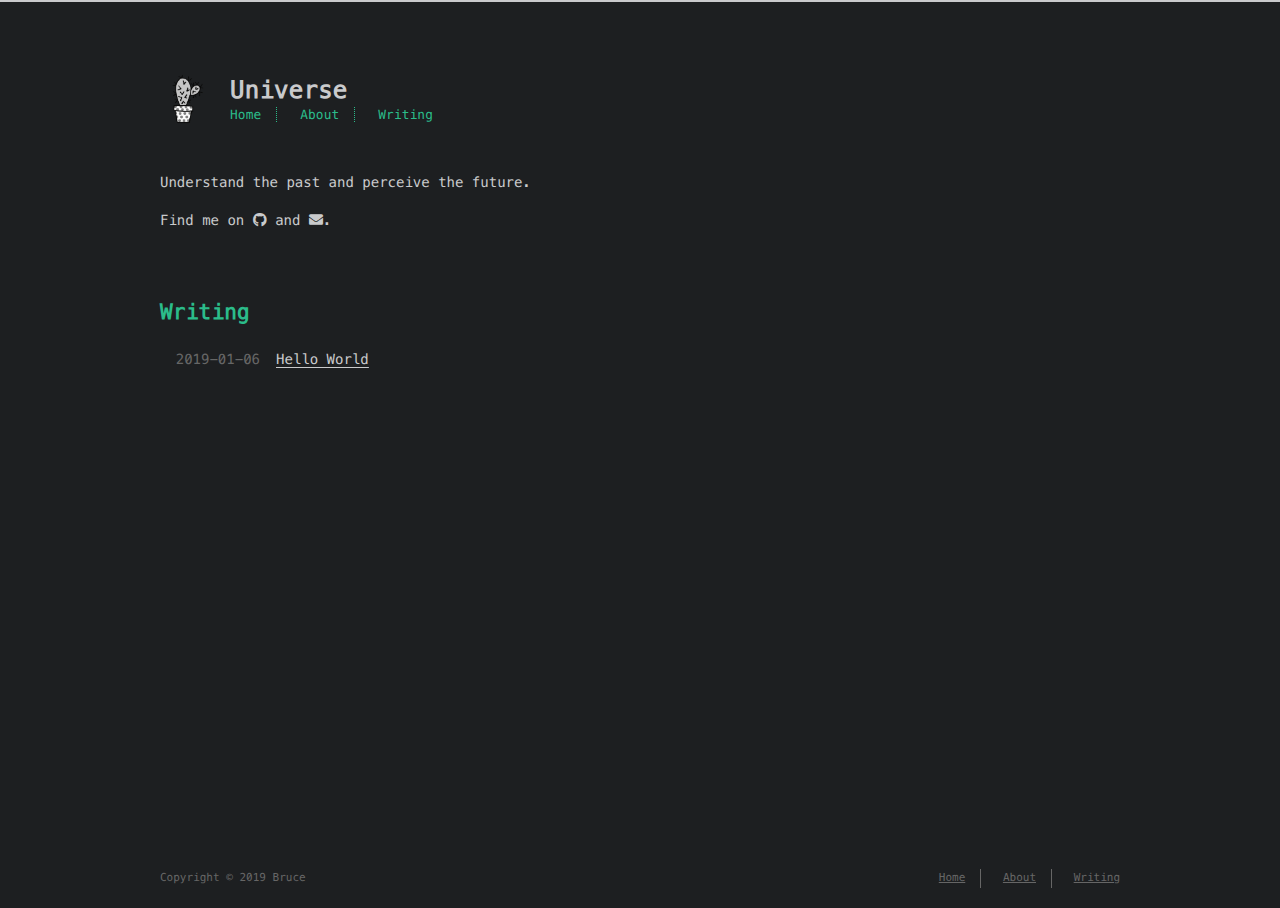
<file: index.html>
<!DOCTYPE html>
<html>
<head><meta name="generator" content="Hexo 3.8.0">
    <!-- so meta -->
    <meta charset="utf-8">
    <meta http-equiv="X-UA-Compatible" content="IE=edge">
    <meta name="HandheldFriendly" content="True">
    <meta name="viewport" content="width=device-width, initial-scale=1, maximum-scale=1">
    <meta name="description" content="Understand the past and perceive the future.">
<meta property="og:type" content="website">
<meta property="og:title" content="Universe">
<meta property="og:url" content="http://yoursite.com/index.html">
<meta property="og:site_name" content="Universe">
<meta property="og:description" content="Understand the past and perceive the future.">
<meta property="og:locale" content="default">
<meta name="twitter:card" content="summary">
<meta name="twitter:title" content="Universe">
<meta name="twitter:description" content="Understand the past and perceive the future.">
    
    
        
          
              <link rel="shortcut icon" href="/images/favicon.ico">
          
        
        
          
            <link rel="icon" type="image/png" href="/images/favicon-192x192.png" sizes="192x192">
          
        
        
          
            <link rel="apple-touch-icon" sizes="180x180" href="/images/apple-touch-icon.png">
          
        
    
    <!-- title -->
    <title>Universe</title>
    <!-- styles -->
    <link rel="stylesheet" href="/css/style.css">
    <!-- persian styles -->
    
      <link rel="stylesheet" href="/css/rtl.css">
    
    <!-- rss -->
    
    
</head>

<body class="max-width mx-auto px3 ltr">
    
    <div class="content index py4">
        
          <header id="header">
  <a href="/">
  
    
      <div id="logo" style="background-image: url(/images/logo.png);"></div>
    
  
    <div id="title">
      <h1>Universe</h1>
    </div>
  </a>
  <div id="nav">
    <ul>
      <li class="icon">
        <a href="#"><i class="fas fa-bars fa-2x"></i></a>
      </li>
       
        <li><a href="/">Home</a></li>
       
        <li><a href="/about/">About</a></li>
       
        <li><a href="/archives/">Writing</a></li>
      
    </ul>
  </div>
</header>

        
        <section id="about">
  
    <p>Understand the past and perceive the future.</p>

  
  
    <p>
      Find me on
      
      
      
        
          <a class="icon" target="_blank" href="https://github.com/DarknessFall">
            <i class="fab fa-github"></i><!--
      ---></a><!--
    ---><!--
    ---> and 
        
      
        
          <a class="icon" target="_blank" href="/zysosx@gmail.com">
            <i class="fas fa-envelope"></i><!--
      ---></a><!--
      ---><!--
    --->.
        
      
    </p>
  
</section>

<section id="writing">
  <span class="h1"><a href="/archives">Writing</a></span>
  
  <ul class="post-list">
    
    
      
    
    
      <li class="post-item">
        
    <div class="meta">
      
        
          <time datetime="2019-01-05T17:19:45.000Z" itemprop="datePublished">2019-01-06</time>
        
      
    </div>


        <span>
    
        <a class="" href="/2019/01/06/Hello-World/">Hello World</a>
    


</span>
      </li>
    
  </ul>
  
</section>



        
        <footer id="footer">
  <div class="footer-left">
    Copyright &copy; 2019 Bruce
  </div>
  <div class="footer-right">
    <nav>
      <ul>
         
          <li><a href="/">Home</a></li>
         
          <li><a href="/about/">About</a></li>
         
          <li><a href="/archives/">Writing</a></li>
        
      </ul>
    </nav>
  </div>
</footer>

    </div>
</body>
</html>
<!-- styles -->
<link rel="stylesheet" href="/lib/font-awesome/css/all.min.css">
<link rel="stylesheet" href="/lib/justified-gallery/css/justifiedGallery.min.css">

<!-- jquery -->
<script src="/lib/jquery/jquery.min.js"></script>
<script src="/lib/justified-gallery/js/jquery.justifiedGallery.min.js"></script>
<script src="/js/main.js"></script>
<!-- search -->

<!-- Google Analytics -->

<!-- Baidu Analytics -->

<!-- Disqus Comments -->
</file>
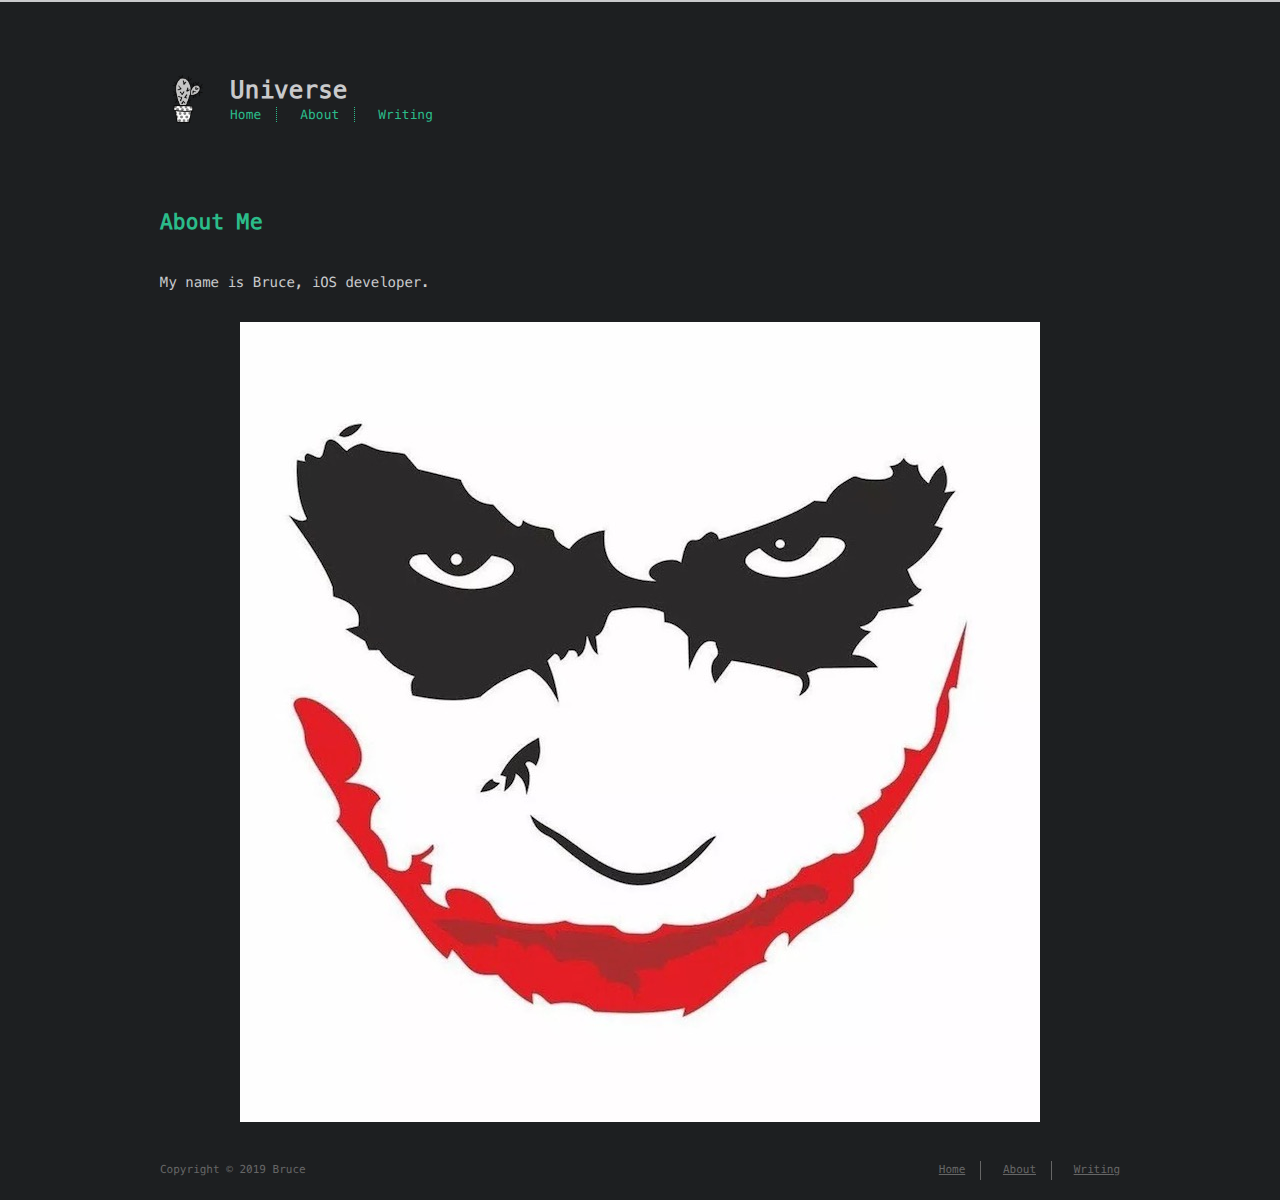
<file: about/index.html>
<!DOCTYPE html>
<html>
<head><meta name="generator" content="Hexo 3.8.0">
    <!-- so meta -->
    <meta charset="utf-8">
    <meta http-equiv="X-UA-Compatible" content="IE=edge">
    <meta name="HandheldFriendly" content="True">
    <meta name="viewport" content="width=device-width, initial-scale=1, maximum-scale=1">
    <meta name="description" content="About MeMy name is Bruce, iOS developer.">
<meta property="og:type" content="website">
<meta property="og:title" content="about">
<meta property="og:url" content="http://yoursite.com/about/index.html">
<meta property="og:site_name" content="Universe">
<meta property="og:description" content="About MeMy name is Bruce, iOS developer.">
<meta property="og:locale" content="default">
<meta property="og:image" content="http://yoursite.com/images/IMG_0001.jpg">
<meta property="og:updated_time" content="2019-01-05T18:21:53.288Z">
<meta name="twitter:card" content="summary">
<meta name="twitter:title" content="about">
<meta name="twitter:description" content="About MeMy name is Bruce, iOS developer.">
<meta name="twitter:image" content="http://yoursite.com/images/IMG_0001.jpg">
    
    
        
          
              <link rel="shortcut icon" href="/images/favicon.ico">
          
        
        
          
            <link rel="icon" type="image/png" href="/images/favicon-192x192.png" sizes="192x192">
          
        
        
          
            <link rel="apple-touch-icon" sizes="180x180" href="/images/apple-touch-icon.png">
          
        
    
    <!-- title -->
    <title>about</title>
    <!-- styles -->
    <link rel="stylesheet" href="/css/style.css">
    <!-- persian styles -->
    
      <link rel="stylesheet" href="/css/rtl.css">
    
    <!-- rss -->
    
    
</head>

<body class="max-width mx-auto px3 ltr">
    
    <div class="content index py4">
        
          <header id="header">
  <a href="/">
  
    
      <div id="logo" style="background-image: url(/images/logo.png);"></div>
    
  
    <div id="title">
      <h1>Universe</h1>
    </div>
  </a>
  <div id="nav">
    <ul>
      <li class="icon">
        <a href="#"><i class="fas fa-bars fa-2x"></i></a>
      </li>
       
        <li><a href="/">Home</a></li>
       
        <li><a href="/about/">About</a></li>
       
        <li><a href="/archives/">Writing</a></li>
      
    </ul>
  </div>
</header>

        
        <article class="post" itemscope="" itemtype="http://schema.org/BlogPosting">
  

  <div class="content" itemprop="articleBody">
      
          <h1 id="About-Me"><a href="#About-Me" class="headerlink" title="About Me"></a>About Me</h1><p>My name is Bruce, iOS developer.</p>
<p><img src="/images/IMG_0001.jpg" alt="HEIHEIHEI"></p>

        
  </div>
</article>

        
        <footer id="footer">
  <div class="footer-left">
    Copyright &copy; 2019 Bruce
  </div>
  <div class="footer-right">
    <nav>
      <ul>
         
          <li><a href="/">Home</a></li>
         
          <li><a href="/about/">About</a></li>
         
          <li><a href="/archives/">Writing</a></li>
        
      </ul>
    </nav>
  </div>
</footer>

    </div>
</body>
</html>
<!-- styles -->
<link rel="stylesheet" href="/lib/font-awesome/css/all.min.css">
<link rel="stylesheet" href="/lib/justified-gallery/css/justifiedGallery.min.css">

<!-- jquery -->
<script src="/lib/jquery/jquery.min.js"></script>
<script src="/lib/justified-gallery/js/jquery.justifiedGallery.min.js"></script>
<script src="/js/main.js"></script>
<!-- search -->

<!-- Google Analytics -->

<!-- Baidu Analytics -->

<!-- Disqus Comments -->
</file>
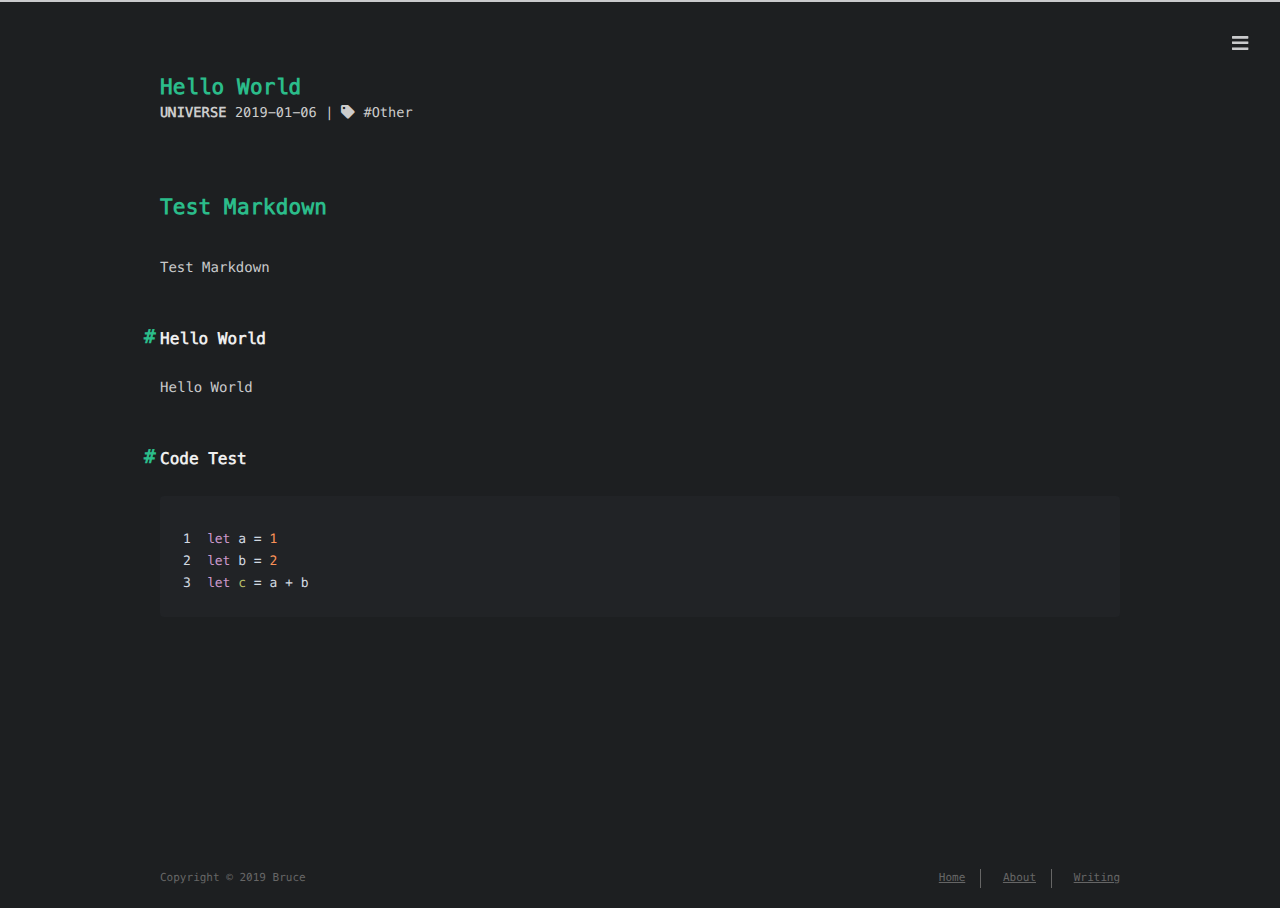
<file: 2019/01/06/Hello-World/index.html>
<!DOCTYPE html>
<html>
<head><meta name="generator" content="Hexo 3.8.0">
    <!-- so meta -->
    <meta charset="utf-8">
    <meta http-equiv="X-UA-Compatible" content="IE=edge">
    <meta name="HandheldFriendly" content="True">
    <meta name="viewport" content="width=device-width, initial-scale=1, maximum-scale=1">
    <meta name="description" content="Test MarkdownTest Markdown Hello WorldHello World Code Test123let a = 1let b = 2let c = a + b">
<meta name="keywords" content="Other">
<meta property="og:type" content="article">
<meta property="og:title" content="Hello World">
<meta property="og:url" content="http://yoursite.com/2019/01/06/Hello-World/index.html">
<meta property="og:site_name" content="Universe">
<meta property="og:description" content="Test MarkdownTest Markdown Hello WorldHello World Code Test123let a = 1let b = 2let c = a + b">
<meta property="og:locale" content="default">
<meta property="og:updated_time" content="2019-01-05T17:54:54.034Z">
<meta name="twitter:card" content="summary">
<meta name="twitter:title" content="Hello World">
<meta name="twitter:description" content="Test MarkdownTest Markdown Hello WorldHello World Code Test123let a = 1let b = 2let c = a + b">
    
    
        
          
              <link rel="shortcut icon" href="/images/favicon.ico">
          
        
        
          
            <link rel="icon" type="image/png" href="/images/favicon-192x192.png" sizes="192x192">
          
        
        
          
            <link rel="apple-touch-icon" sizes="180x180" href="/images/apple-touch-icon.png">
          
        
    
    <!-- title -->
    <title>Hello World</title>
    <!-- styles -->
    <link rel="stylesheet" href="/css/style.css">
    <!-- persian styles -->
    
      <link rel="stylesheet" href="/css/rtl.css">
    
    <!-- rss -->
    
    
</head>

<body class="max-width mx-auto px3 ltr">
    
      <div id="header-post">
  <a id="menu-icon" href="#"><i class="fas fa-bars fa-lg"></i></a>
  <a id="menu-icon-tablet" href="#"><i class="fas fa-bars fa-lg"></i></a>
  <a id="top-icon-tablet" href="#" onclick="$('html, body').animate({ scrollTop: 0 }, 'fast');" style="display:none;"><i class="fas fa-chevron-up fa-lg"></i></a>
  <span id="menu">
    <span id="nav">
      <ul>
         
          <li><a href="/">Home</a></li>
         
          <li><a href="/about/">About</a></li>
         
          <li><a href="/archives/">Writing</a></li>
        
      </ul>
    </span>
    <br>
    <span id="actions">
      <ul>
        
        
        <li><a class="icon" href="#" onclick="$('html, body').animate({ scrollTop: 0 }, 'fast');"><i class="fas fa-chevron-up" aria-hidden="true" onmouseover="$('#i-top').toggle();" onmouseout="$('#i-top').toggle();"></i></a></li>
        <li><a class="icon" href="#"><i class="fas fa-share-alt" aria-hidden="true" onmouseover="$('#i-share').toggle();" onmouseout="$('#i-share').toggle();" onclick="$('#share').toggle();return false;"></i></a></li>
      </ul>
      <span id="i-prev" class="info" style="display:none;">Previous post</span>
      <span id="i-next" class="info" style="display:none;">Next post</span>
      <span id="i-top" class="info" style="display:none;">Back to top</span>
      <span id="i-share" class="info" style="display:none;">Share post</span>
    </span>
    <br>
    <div id="share" style="display: none">
      <ul>
  <li><a class="icon" href="http://www.facebook.com/sharer.php?u=http://yoursite.com/2019/01/06/Hello-World/"><i class="fab fa-facebook " aria-hidden="true"></i></a></li>
  <li><a class="icon" href="https://twitter.com/share?url=http://yoursite.com/2019/01/06/Hello-World/&text=Hello World"><i class="fab fa-twitter " aria-hidden="true"></i></a></li>
  <li><a class="icon" href="http://www.linkedin.com/shareArticle?url=http://yoursite.com/2019/01/06/Hello-World/&title=Hello World"><i class="fab fa-linkedin " aria-hidden="true"></i></a></li>
  <li><a class="icon" href="https://pinterest.com/pin/create/bookmarklet/?url=http://yoursite.com/2019/01/06/Hello-World/&is_video=false&description=Hello World"><i class="fab fa-pinterest " aria-hidden="true"></i></a></li>
  <li><a class="icon" href="mailto:?subject=Hello World&body=Check out this article: http://yoursite.com/2019/01/06/Hello-World/"><i class="fas fa-envelope " aria-hidden="true"></i></a></li>
  <li><a class="icon" href="https://getpocket.com/save?url=http://yoursite.com/2019/01/06/Hello-World/&title=Hello World"><i class="fab fa-get-pocket " aria-hidden="true"></i></a></li>
  <li><a class="icon" href="http://reddit.com/submit?url=http://yoursite.com/2019/01/06/Hello-World/&title=Hello World"><i class="fab fa-reddit " aria-hidden="true"></i></a></li>
  <li><a class="icon" href="http://www.stumbleupon.com/submit?url=http://yoursite.com/2019/01/06/Hello-World/&title=Hello World"><i class="fab fa-stumbleupon " aria-hidden="true"></i></a></li>
  <li><a class="icon" href="http://digg.com/submit?url=http://yoursite.com/2019/01/06/Hello-World/&title=Hello World"><i class="fab fa-digg " aria-hidden="true"></i></a></li>
  <li><a class="icon" href="http://www.tumblr.com/share/link?url=http://yoursite.com/2019/01/06/Hello-World/&name=Hello World&description="><i class="fab fa-tumblr " aria-hidden="true"></i></a></li>
</ul>

    </div>
    <div id="toc">
      <ol class="toc"><li class="toc-item toc-level-1"><a class="toc-link" href="#Test-Markdown"><span class="toc-number">1.</span> <span class="toc-text">Test Markdown</span></a><ol class="toc-child"><li class="toc-item toc-level-2"><a class="toc-link" href="#Hello-World"><span class="toc-number">1.1.</span> <span class="toc-text">Hello World</span></a></li><li class="toc-item toc-level-2"><a class="toc-link" href="#Code-Test"><span class="toc-number">1.2.</span> <span class="toc-text">Code Test</span></a></li></ol></li></ol>
    </div>
  </span>
</div>

    
    <div class="content index py4">
        
        <article class="post" itemscope="" itemtype="http://schema.org/BlogPosting">
  <header>
    
    <h1 class="posttitle" itemprop="name headline">
        Hello World
    </h1>



    <div class="meta">
      <span class="author" itemprop="author" itemscope="" itemtype="http://schema.org/Person">
        <span itemprop="name">Universe</span>
      </span>
      
    <div class="postdate">
      
        <time datetime="2019-01-05T17:19:45.000Z" itemprop="datePublished">2019-01-06</time>
        
      
    </div>


      

      
    <div class="article-tag">
        <i class="fas fa-tag"></i>
        <a class="tag-link" href="/tags/Other/">Other</a>
    </div>


    </div>
  </header>
  

  <div class="content" itemprop="articleBody">
    <h1 id="Test-Markdown"><a href="#Test-Markdown" class="headerlink" title="Test Markdown"></a>Test Markdown</h1><p>Test Markdown</p>
<h2 id="Hello-World"><a href="#Hello-World" class="headerlink" title="Hello World"></a>Hello World</h2><p>Hello World</p>
<h2 id="Code-Test"><a href="#Code-Test" class="headerlink" title="Code Test"></a>Code Test</h2><figure class="highlight swift"><table><tr><td class="gutter"><pre><span class="line">1</span><br><span class="line">2</span><br><span class="line">3</span><br></pre></td><td class="code"><pre><span class="line"><span class="keyword">let</span> a = <span class="number">1</span></span><br><span class="line"><span class="keyword">let</span> b = <span class="number">2</span></span><br><span class="line"><span class="keyword">let</span> <span class="built_in">c</span> = a + b</span><br></pre></td></tr></table></figure>

  </div>
</article>



        
          <div id="footer-post-container">
  <div id="footer-post">

    <div id="nav-footer" style="display: none">
      <ul>
         
          <li><a href="/">Home</a></li>
         
          <li><a href="/about/">About</a></li>
         
          <li><a href="/archives/">Writing</a></li>
        
      </ul>
    </div>

    <div id="toc-footer" style="display: none">
      <ol class="toc"><li class="toc-item toc-level-1"><a class="toc-link" href="#Test-Markdown"><span class="toc-number">1.</span> <span class="toc-text">Test Markdown</span></a><ol class="toc-child"><li class="toc-item toc-level-2"><a class="toc-link" href="#Hello-World"><span class="toc-number">1.1.</span> <span class="toc-text">Hello World</span></a></li><li class="toc-item toc-level-2"><a class="toc-link" href="#Code-Test"><span class="toc-number">1.2.</span> <span class="toc-text">Code Test</span></a></li></ol></li></ol>
    </div>

    <div id="share-footer" style="display: none">
      <ul>
  <li><a class="icon" href="http://www.facebook.com/sharer.php?u=http://yoursite.com/2019/01/06/Hello-World/"><i class="fab fa-facebook fa-lg" aria-hidden="true"></i></a></li>
  <li><a class="icon" href="https://twitter.com/share?url=http://yoursite.com/2019/01/06/Hello-World/&text=Hello World"><i class="fab fa-twitter fa-lg" aria-hidden="true"></i></a></li>
  <li><a class="icon" href="http://www.linkedin.com/shareArticle?url=http://yoursite.com/2019/01/06/Hello-World/&title=Hello World"><i class="fab fa-linkedin fa-lg" aria-hidden="true"></i></a></li>
  <li><a class="icon" href="https://pinterest.com/pin/create/bookmarklet/?url=http://yoursite.com/2019/01/06/Hello-World/&is_video=false&description=Hello World"><i class="fab fa-pinterest fa-lg" aria-hidden="true"></i></a></li>
  <li><a class="icon" href="mailto:?subject=Hello World&body=Check out this article: http://yoursite.com/2019/01/06/Hello-World/"><i class="fas fa-envelope fa-lg" aria-hidden="true"></i></a></li>
  <li><a class="icon" href="https://getpocket.com/save?url=http://yoursite.com/2019/01/06/Hello-World/&title=Hello World"><i class="fab fa-get-pocket fa-lg" aria-hidden="true"></i></a></li>
  <li><a class="icon" href="http://reddit.com/submit?url=http://yoursite.com/2019/01/06/Hello-World/&title=Hello World"><i class="fab fa-reddit fa-lg" aria-hidden="true"></i></a></li>
  <li><a class="icon" href="http://www.stumbleupon.com/submit?url=http://yoursite.com/2019/01/06/Hello-World/&title=Hello World"><i class="fab fa-stumbleupon fa-lg" aria-hidden="true"></i></a></li>
  <li><a class="icon" href="http://digg.com/submit?url=http://yoursite.com/2019/01/06/Hello-World/&title=Hello World"><i class="fab fa-digg fa-lg" aria-hidden="true"></i></a></li>
  <li><a class="icon" href="http://www.tumblr.com/share/link?url=http://yoursite.com/2019/01/06/Hello-World/&name=Hello World&description="><i class="fab fa-tumblr fa-lg" aria-hidden="true"></i></a></li>
</ul>

    </div>

    <div id="actions-footer">
        <a id="menu" class="icon" href="#" onclick="$('#nav-footer').toggle();return false;"><i class="fas fa-bars fa-lg" aria-hidden="true"></i> Menu</a>
        <a id="toc" class="icon" href="#" onclick="$('#toc-footer').toggle();return false;"><i class="fas fa-list fa-lg" aria-hidden="true"></i> TOC</a>
        <a id="share" class="icon" href="#" onclick="$('#share-footer').toggle();return false;"><i class="fas fa-share-alt fa-lg" aria-hidden="true"></i> Share</a>
        <a id="top" style="display:none" class="icon" href="#" onclick="$('html, body').animate({ scrollTop: 0 }, 'fast');"><i class="fas fa-chevron-up fa-lg" aria-hidden="true"></i> Top</a>
    </div>

  </div>
</div>

        
        <footer id="footer">
  <div class="footer-left">
    Copyright &copy; 2019 Bruce
  </div>
  <div class="footer-right">
    <nav>
      <ul>
         
          <li><a href="/">Home</a></li>
         
          <li><a href="/about/">About</a></li>
         
          <li><a href="/archives/">Writing</a></li>
        
      </ul>
    </nav>
  </div>
</footer>

    </div>
</body>
</html>
<!-- styles -->
<link rel="stylesheet" href="/lib/font-awesome/css/all.min.css">
<link rel="stylesheet" href="/lib/justified-gallery/css/justifiedGallery.min.css">

<!-- jquery -->
<script src="/lib/jquery/jquery.min.js"></script>
<script src="/lib/justified-gallery/js/jquery.justifiedGallery.min.js"></script>
<script src="/js/main.js"></script>
<!-- search -->

<!-- Google Analytics -->

<!-- Baidu Analytics -->

<!-- Disqus Comments -->
</file>
<file: css/style.css>
.inline {
  display: inline;
}
.block {
  display: block;
}
.inline-block {
  display: inline-block;
}
.table {
  display: table;
}
.table-cell {
  display: table-cell;
}
.overflow-hidden {
  overflow: hidden;
}
.overflow-scroll {
  overflow: scroll;
}
.overflow-auto {
  overflow: auto;
}
.clearfix:before,
.clearfix:after {
  display: table;
  content: " ";
}
.clearfix:after {
  clear: both;
}
.left {
  float: left;
}
.right {
  float: right;
}
.fit {
  max-width: 100%;
}
.truncate {
  display: inline-block;
  overflow: hidden;
  text-overflow: ellipsis;
  white-space: nowrap;
}
.max-width-1 {
  max-width: 24rem;
}
.max-width-2 {
  max-width: 32rem;
}
.max-width-3 {
  max-width: 48rem;
}
.max-width-4 {
  max-width: 64rem;
}
.border-box {
  box-sizing: border-box;
}
.m0 {
  margin: 0;
}
.mt0 {
  margin-top: 0;
}
.mr0 {
  margin-right: 0;
}
.mb0 {
  margin-bottom: 0;
}
.ml0 {
  margin-left: 0;
}
.mx0 {
  margin-right: 0;
  margin-left: 0;
}
.my0 {
  margin-top: 0;
  margin-bottom: 0;
}
.m1 {
  margin: 0.5rem;
}
.mt1 {
  margin-top: 0.5rem;
}
.mr1 {
  margin-right: 0.5rem;
}
.mb1 {
  margin-bottom: 0.5rem;
}
.ml1 {
  margin-left: 0.5rem;
}
.mx1 {
  margin-right: 0.5rem;
  margin-left: 0.5rem;
}
.my1 {
  margin-top: 0.5rem;
  margin-bottom: 0.5rem;
}
.m2 {
  margin: 1rem;
}
.mt2 {
  margin-top: 1rem;
}
.mr2 {
  margin-right: 1rem;
}
.mb2 {
  margin-bottom: 1rem;
}
.ml2 {
  margin-left: 1rem;
}
.mx2 {
  margin-right: 1rem;
  margin-left: 1rem;
}
.my2 {
  margin-top: 1rem;
  margin-bottom: 1rem;
}
.m3 {
  margin: 2rem;
}
.mt3 {
  margin-top: 2rem;
}
.mr3 {
  margin-right: 2rem;
}
.mb3 {
  margin-bottom: 2rem;
}
.ml3 {
  margin-left: 2rem;
}
.mx3 {
  margin-right: 2rem;
  margin-left: 2rem;
}
.my3 {
  margin-top: 2rem;
  margin-bottom: 2rem;
}
.m4 {
  margin: 4rem;
}
.mt4 {
  margin-top: 4rem;
}
.mr4 {
  margin-right: 4rem;
}
.mb4 {
  margin-bottom: 4rem;
}
.ml4 {
  margin-left: 4rem;
}
.mx4 {
  margin-right: 4rem;
  margin-left: 4rem;
}
.my4 {
  margin-top: 4rem;
  margin-bottom: 4rem;
}
.mxn1 {
  margin-right: -0.5rem;
  margin-left: -0.5rem;
}
.mxn2 {
  margin-right: -1rem;
  margin-left: -1rem;
}
.mxn3 {
  margin-right: -2rem;
  margin-left: -2rem;
}
.mxn4 {
  margin-right: -4rem;
  margin-left: -4rem;
}
.ml-auto {
  margin-left: auto;
}
.mr-auto {
  margin-right: auto;
}
.mx-auto {
  margin-right: auto;
  margin-left: auto;
}
.p0 {
  padding: 0;
}
.pt0 {
  padding-top: 0;
}
.pr0 {
  padding-right: 0;
}
.pb0 {
  padding-bottom: 0;
}
.pl0 {
  padding-left: 0;
}
.px0 {
  padding-right: 0;
  padding-left: 0;
}
.py0 {
  padding-top: 0;
  padding-bottom: 0;
}
.p1 {
  padding: 0.5rem;
}
.pt1 {
  padding-top: 0.5rem;
}
.pr1 {
  padding-right: 0.5rem;
}
.pb1 {
  padding-bottom: 0.5rem;
}
.pl1 {
  padding-left: 0.5rem;
}
.py1 {
  padding-top: 0.5rem;
  padding-bottom: 0.5rem;
}
.px1 {
  padding-right: 0.5rem;
  padding-left: 0.5rem;
}
.p2 {
  padding: 1rem;
}
.pt2 {
  padding-top: 1rem;
}
.pr2 {
  padding-right: 1rem;
}
.pb2 {
  padding-bottom: 1rem;
}
.pl2 {
  padding-left: 1rem;
}
.py2 {
  padding-top: 1rem;
  padding-bottom: 1rem;
}
.px2 {
  padding-right: 1rem;
  padding-left: 1rem;
}
.p3 {
  padding: 2rem;
}
.pt3 {
  padding-top: 2rem;
}
.pr3 {
  padding-right: 2rem;
}
.pb3 {
  padding-bottom: 2rem;
}
.pl3 {
  padding-left: 2rem;
}
.py3 {
  padding-top: 2rem;
  padding-bottom: 2rem;
}
.px3 {
  padding-right: 2rem;
  padding-left: 2rem;
}
.p4 {
  padding: 4rem;
}
.pt4 {
  padding-top: 4rem;
}
.pr4 {
  padding-right: 4rem;
}
.pb4 {
  padding-bottom: 4rem;
}
.pl4 {
  padding-left: 4rem;
}
.py4 {
  padding-top: 4rem;
  padding-bottom: 4rem;
}
.px4 {
  padding-right: 4rem;
  padding-left: 4rem;
}
body h1,
body .h1 {
  display: block;
  margin-top: 3rem;
  margin-bottom: 1rem;
  color: #2bbc8a;
  letter-spacing: 0.01em;
  font-weight: 700;
  font-style: normal;
  font-size: 1.5em;
  -moz-osx-font-smoothing: grayscale;
  -webkit-font-smoothing: antialiased;
}
body h2,
body .h2 {
  position: relative;
  display: block;
  margin-top: 2rem;
  margin-bottom: 0.5rem;
  color: #eee;
  text-transform: none;
  letter-spacing: normal;
  font-weight: bold;
  font-size: 1rem;
}
body h3 {
  color: #eee;
  text-decoration: underline;
  font-weight: bold;
  font-size: 0.9rem;
}
body h4,
body h5,
body h6 {
  display: inline;
  border-bottom: 1px dashed #ccc;
  color: #ccc;
  text-decoration: none;
  font-weight: normal;
  font-size: 0.9rem;
}
body h3,
body h4,
body h5,
body h6 {
  margin-top: 0.9rem;
  margin-bottom: 0.5rem;
}
body hr {
  border: 1px dashed #ccc;
}
body strong {
  font-weight: bold;
}
body em,
body cite {
  font-style: italic;
}
body sup,
body sub {
  position: relative;
  vertical-align: baseline;
  font-size: 0.75em;
  line-height: 0;
}
body sup {
  top: -0.5em;
}
body sub {
  bottom: -0.2em;
}
body small {
  font-size: 0.85em;
}
body acronym,
body abbr {
  border-bottom: 1px dotted;
}
body ul,
body ol,
body dl {
  line-height: 1.725;
}
body ul ul,
body ol ul,
body ul ol,
body ol ol {
  margin-top: 0;
  margin-bottom: 0;
}
body ol {
  list-style: decimal;
}
body dt {
  font-weight: bold;
}
body table {
  width: 100%;
  border-collapse: collapse;
  text-align: left;
  font-size: 12px;
}
body th {
  padding: 8px;
  border-bottom: 1px dashed $color-code-border;
  color: #eee;
  font-weight: bold;
  font-size: 13px;
}
body td {
  padding: 9px 8px 0;
  border-bottom: none;
}
@font-face {
  font-style: normal;
  font-family: "Meslo LG";
  src: local("Meslo LG S"), url("../lib/meslo-LG/MesloLGS-Regular.ttf") format("truetype");
}
*,
*:before,
*:after {
  box-sizing: border-box;
}
html {
  margin: 0;
  padding: 0;
  height: 100%;
  border-top: 2px solid #c9cacc;
  -webkit-text-size-adjust: 100%;
  -ms-text-size-adjust: 100%;
}
body {
  height: 100%;
  background-color: #1d1f21;
  color: #c9cacc;
  font-display: swap;
  font-weight: 400;
  font-size: 14px;
  font-family: "Menlo", "Meslo LG", monospace;
  line-height: 1.725;
  text-rendering: geometricPrecision;
  flex: 1;
  -moz-osx-font-smoothing: grayscale;
  -webkit-font-smoothing: antialiased;
}
.content {
  position: relative;
  display: flex;
  flex-direction: column;
  min-height: 100%;
}
.content p {
  hyphens: auto;
  -moz-hyphens: auto;
  -ms-hyphens: auto;
  -webkit-hyphens: auto;
}
.content code {
  hyphens: manual;
  -moz-hyphens: manual;
  -ms-hyphens: manual;
  -webkit-hyphens: manual;
}
.content a {
  color: #c9cacc;
  text-decoration: none;
  background-image: linear-gradient(transparent, transparent 5px, #c9cacc 5px, #c9cacc);
  background-position: bottom;
  background-size: 100% 6px;
  background-repeat: repeat-x;
}
.content a:hover {
  background-image: linear-gradient(transparent, transparent 4px, #d480aa 4px, #d480aa);
}
.content a.icon {
  background: none;
}
.content a.icon:hover {
  color: #d480aa;
}
.content h1 a,
.content .h1 a,
.content h2 a,
.content h3 a,
.content h4 a,
.content h5 a,
.content h6 a {
  background: none;
  color: inherit;
  text-decoration: none;
}
.content h1 a:hover,
.content .h1 a:hover,
.content h2 a:hover,
.content h3 a:hover,
.content h4 a:hover,
.content h5 a:hover,
.content h6 a:hover {
  background-image: linear-gradient(transparent, transparent 6px, #d480aa 6px, #d480aa);
  background-position: bottom;
  background-size: 100% 6px;
  background-repeat: repeat-x;
}
.content h6 a {
  background: none;
  color: inherit;
  text-decoration: none;
}
.content h6 a:hover {
  background-image: linear-gradient(transparent, transparent 6px, #d480aa 6px, #d480aa);
  background-position: bottom;
  background-size: 100% 6px;
  background-repeat: repeat-x;
}
@media (min-width: 540px) {
  .image-wrap {
    flex-direction: row;
    margin-bottom: 2rem;
  }
  .image-wrap .image-block {
    flex: 1 0 35%;
    margin-right: 2rem;
  }
  .image-wrap p {
    flex: 1 0 65%;
  }
}
.max-width {
  max-width: 64rem;
}
@media (max-width: 480px) {
  .px3 {
    padding-right: 1rem;
    padding-left: 1rem;
  }
  .my4 {
    margin-top: 2rem;
    margin-bottom: 2rem;
  }
}
@media (min-width: 480px) {
  p {
    text-align: justify;
  }
}
#header {
  margin: 0 auto 2rem;
  width: 100%;
}
#header h1,
#header .h1 {
  margin-top: 0;
  margin-bottom: 0;
  color: #c9cacc;
  letter-spacing: 0.01em;
  font-weight: 700;
  font-style: normal;
  font-size: 1.5rem;
  line-height: 2rem;
  -moz-osx-font-smoothing: grayscale;
  -webkit-font-smoothing: antialiased;
}
#header a {
  background: none;
  color: inherit;
  text-decoration: none;
}
#header #logo {
  display: inline-block;
  float: left;
  margin-right: 20px;
  width: 50px;
  height: 50px;
  border-radius: 5px;
  filter: grayscale(100%);
  background-size: 50px 50px;
  background-repeat: no-repeat;
  -webkit-filter: grayscale(100%);
}
#header #nav {
  color: #2bbc8a;
  letter-spacing: 0.01em;
  font-weight: 200;
  font-style: normal;
  font-size: 0.8rem;
}
#header #nav ul {
  margin: 0;
  padding: 0;
  list-style-type: none;
  line-height: 15px;
}
#header #nav ul a {
  margin-right: 15px;
  color: color-accent-1;
}
#header #nav ul a:hover {
  background-image: linear-gradient(transparent, transparent 5px, #2bbc8a 5px, #2bbc8a);
  background-position: bottom;
  background-size: 100% 6px;
  background-repeat: repeat-x;
}
#header #nav ul li {
  display: inline-block;
  margin-right: 15px;
  border-right: 1px dotted #2bbc8a;
  vertical-align: middle;
}
#header #nav ul .icon {
  display: none;
}
#header #nav ul li:last-child {
  margin-right: 0;
  border-right: 0;
}
#header #nav ul li:last-child a {
  margin-right: 0;
}
#header:hover #logo {
  filter: none;
  -webkit-filter: none;
}
@media screen and (max-width: 480px) {
  #header #title {
    display: table;
    margin-right: 5rem;
    min-height: 50px;
  }
  #header #title h1 {
    display: table-cell;
    vertical-align: middle;
  }
  #header #nav ul a:hover {
    background: none;
  }
  #header #nav ul li {
    display: none;
    border-right: 0;
  }
  #header #nav ul li.icon {
    position: absolute;
    top: 77px;
    right: 1rem;
    display: inline-block;
  }
  #header #nav ul.responsive li {
    display: block;
  }
  #header #nav li:not(:first-child) {
    padding-top: 1rem;
    padding-left: 70px;
    font-size: 1rem;
  }
}
#header-post {
  position: fixed;
  top: 2rem;
  right: 0;
  display: inline-block;
  float: right;
  z-index: 100;
}
#header-post a {
  background: none;
  color: inherit;
  text-decoration: none;
}
#header-post a.icon {
  background: none;
}
#header-post a.icon:hover {
  color: #d480aa;
}
#header-post ol {
  list-style-type: none;
}
#header-post ul {
  display: inline-block;
  margin: 0;
  padding: 0;
  list-style-type: none;
}
#header-post ul li {
  display: inline-block;
  margin-right: 15px;
  vertical-align: middle;
}
#header-post ul li:last-child {
  margin-right: 0;
}
#header-post #menu-icon {
  float: right;
  margin-right: 2rem;
  margin-left: 15px;
}
#header-post #menu-icon:hover {
  color: #2bbc8a;
}
#header-post #menu-icon-tablet {
  float: right;
  margin-right: 2rem;
  margin-left: 15px;
}
#header-post #menu-icon-tablet:hover {
  color: #2bbc8a;
}
#header-post #top-icon-tablet {
  position: fixed;
  right: 2rem;
  bottom: 2rem;
  margin-right: 2rem;
  margin-left: 15px;
}
#header-post #top-icon-tablet:hover {
  color: #2bbc8a;
}
#header-post .active {
  color: #2bbc8a;
}
#header-post #menu {
  visibility: hidden;
  margin-right: 2rem;
}
#header-post #nav {
  color: #2bbc8a;
  letter-spacing: 0.01em;
  font-weight: 200;
  font-style: normal;
  font-size: 0.8rem;
}
#header-post #nav ul {
  line-height: 15px;
}
#header-post #nav ul a {
  margin-right: 15px;
  color: color-accent-1;
}
#header-post #nav ul a:hover {
  background-image: linear-gradient(transparent, transparent 5px, #2bbc8a 5px, #2bbc8a);
  background-position: bottom;
  background-size: 100% 6px;
  background-repeat: repeat-x;
}
#header-post #nav ul li {
  border-right: 1px dotted #2bbc8a;
}
#header-post #nav ul li:last-child {
  margin-right: 0;
  border-right: 0;
}
#header-post #nav ul li:last-child a {
  margin-right: 0;
}
#header-post #actions {
  float: right;
  margin-top: 2rem;
  margin-right: 2rem;
  width: 100%;
  text-align: right;
}
#header-post #actions ul {
  display: block;
}
#header-post #actions .info {
  display: block;
  font-style: italic;
}
#header-post #share {
  clear: both;
  padding-top: 1rem;
  padding-right: 2rem;
  text-align: right;
}
#header-post #share li {
  display: block;
  margin: 0;
}
#header-post #toc {
  float: right;
  clear: both;
  overflow: auto;
  margin-top: 1rem;
  padding-right: 2rem;
  max-width: 20em;
  max-height: calc(95vh - 7rem);
  text-align: right;
}
#header-post #toc a:hover {
  color: #d480aa;
}
#header-post #toc .toc-level-1 > .toc-link {
  display: none;
}
#header-post #toc .toc-level-2 {
  color: #c9cacc;
  font-size: 0.8rem;
}
#header-post #toc .toc-level-2:before {
  color: #2bbc8a;
  content: "#";
}
#header-post #toc .toc-level-3 {
  color: #666;
  font-size: 0.7rem;
}
#header-post #toc .toc-level-4 {
  color: #525252;
  font-size: 0.4rem;
}
#header-post #toc .toc-level-5 {
  display: none;
}
#header-post #toc .toc-level-6 {
  display: none;
}
#header-post #toc .toc-number {
  display: none;
}
@media screen and (max-width: 500px) {
  #header-post {
    display: none;
  }
}
@media screen and (max-width: 900px) {
  #header-post #menu-icon {
    display: none;
  }
  #header-post #actions {
    display: none;
  }
}
@media screen and (max-width: 1199px) {
  #header-post #toc {
    display: none;
  }
}
@media screen and (min-width: 900px) {
  #header-post #menu-icon-tablet {
    display: none !important;
  }
  #header-post #top-icon-tablet {
    display: none !important;
  }
}
@media screen and (min-width: 1199px) {
  #header-post #actions {
    width: auto;
  }
  #header-post #actions ul {
    display: inline-block;
    float: right;
  }
  #header-post #actions .info {
    display: inline;
    float: left;
    margin-right: 2rem;
    font-style: italic;
  }
}
#footer-post {
  position: fixed;
  right: 0;
  bottom: 0;
  left: 0;
  z-index: 5000000;
  width: 100%;
  border-top: 1px solid #666;
  background: #212326;
  transition: opacity 0.2s;
}
#footer-post a {
  background: none;
  color: inherit;
  text-decoration: none;
}
#footer-post a.icon {
  background: none;
}
#footer-post a.icon:hover {
  color: #d480aa;
}
#footer-post #nav-footer {
  padding-right: 1rem;
  padding-left: 1rem;
  background: #323539;
  text-align: center;
}
#footer-post #nav-footer a {
  color: #2bbc8a;
  font-size: 1em;
}
#footer-post #nav-footer a:hover {
  background-image: linear-gradient(transparent, transparent 5px, #2bbc8a 5px, #2bbc8a);
  background-position: bottom;
  background-size: 100% 6px;
  background-repeat: repeat-x;
}
#footer-post #nav-footer ul {
  display: table;
  margin: 0;
  padding: 0;
  width: 100%;
  list-style-type: none;
}
#footer-post #nav-footer ul li {
  display: inline-table;
  padding: 10px;
  width: 20%;
  vertical-align: middle;
}
#footer-post #actions-footer {
  overflow: auto;
  margin-top: 1rem;
  margin-bottom: 1rem;
  padding-right: 1rem;
  padding-left: 1rem;
  width: 100%;
  text-align: center;
  white-space: nowrap;
}
#footer-post #actions-footer a {
  display: inline-block;
  padding-left: 1rem;
  color: #2bbc8a;
}
#footer-post #share-footer {
  padding-right: 1rem;
  padding-left: 1rem;
  background: #323539;
  text-align: center;
}
#footer-post #share-footer ul {
  display: table;
  margin: 0;
  padding: 0;
  width: 100%;
  list-style-type: none;
}
#footer-post #share-footer ul li {
  display: inline-table;
  padding: 10px;
  width: 20%;
  vertical-align: middle;
}
#footer-post #toc-footer {
  clear: both;
  padding-top: 1rem;
  padding-bottom: 1rem;
  background: #323539;
  text-align: left;
}
#footer-post #toc-footer ol {
  margin: 0;
  padding-left: 20px;
  list-style-type: none;
}
#footer-post #toc-footer ol li {
  line-height: 30px;
}
#footer-post #toc-footer a:hover {
  color: #d480aa;
}
#footer-post #toc-footer .toc-level-1 > .toc-link {
  display: none;
}
#footer-post #toc-footer .toc-level-2 {
  color: #c9cacc;
  font-size: 0.8rem;
}
#footer-post #toc-footer .toc-level-2:before {
  color: #2bbc8a;
  content: "#";
}
#footer-post #toc-footer .toc-level-3 {
  color: #666;
  font-size: 0.7rem;
  line-height: 15px;
}
#footer-post #toc-footer .toc-level-4 {
  display: none;
}
#footer-post #toc-footer .toc-level-5 {
  display: none;
}
#footer-post #toc-footer .toc-level-6 {
  display: none;
}
#footer-post #toc-footer .toc-number {
  display: none;
}
@media screen and (min-width: 500px) {
  #footer-post-container {
    display: none;
  }
}
.post-list {
  padding: 0;
}
.post-list .post-item {
  margin-bottom: 1rem;
  margin-left: 0;
  list-style-type: none;
}
.post-list .post-item .meta {
  display: block;
  margin-right: 16px;
  min-width: 100px;
  color: #666;
  font-size: 14px;
}
@media (min-width: 480px) {
  .post-list .post-item {
    display: flex;
    margin-bottom: 5px;
  }
  .post-list .post-item .meta {
    text-align: left;
  }
}
.project-list {
  padding: 0;
  list-style: none;
}
.project-list .project-item {
  margin-bottom: 5px;
}
.project-list .project-item p {
  display: inline;
}
article header .posttitle {
  margin-top: 0;
  margin-bottom: 0;
  text-transform: none;
  font-size: 1.5em;
  line-height: 1.25;
}
article header .meta {
  margin-top: 0;
  margin-bottom: 1rem;
}
article header .meta * {
  color: #ccc;
  font-size: 0.85rem;
}
article header .author {
  text-transform: uppercase;
  letter-spacing: 0.01em;
  font-weight: 700;
}
article header .postdate {
  display: inline;
}
article .content h2:before {
  position: absolute;
  top: -4px;
  left: -1rem;
  color: #2bbc8a;
  content: "#";
  font-weight: bold;
  font-size: 1.2rem;
}
article .content img,
article .content video {
  display: block;
  margin: auto;
  max-width: 100%;
  height: auto;
}
article .content .video-container {
  position: relative;
  overflow: hidden;
  padding-top: 56.25%;
  height: 0;
}
article .content .video-container iframe,
article .content .video-container object,
article .content .video-container embed {
  position: absolute;
  top: 0;
  left: 0;
  margin-top: 0;
  width: 100%;
  height: 100%;
}
article .content blockquote {
  margin: 1rem 10px;
  padding: 0.5em 10px;
  background: inherit;
  color: #ccffb6;
  quotes: "\201C" "\201D" "\2018" "\2019";
  font-weight: bold;
}
article .content blockquote p {
  margin: 0;
}
article .content blockquote:before {
  margin-right: 0.25em;
  color: #ccffb6;
  content: "\201C";
  vertical-align: -0.4em;
  font-size: 2em;
  line-height: 0.1em;
}
article .content blockquote footer {
  margin: line-height 0;
  color: #666;
  font-size: 11px;
}
article .content blockquote footer a {
  background-image: linear-gradient(transparent, transparent 5px, #666 5px, #666);
  color: #666;
}
article .content blockquote footer a:hover {
  background-image: linear-gradient(transparent, transparent 4px, #858585 4px, #858585);
  color: #858585;
}
article .content blockquote footer cite:before {
  padding: 0 0.5em;
  content: "—";
}
article .content .pullquote {
  margin: 0;
  width: 45%;
  text-align: left;
}
article .content .pullquote.left {
  margin-right: 1em;
  margin-left: 0.5em;
}
article .content .pullquote.right {
  margin-right: 0.5em;
  margin-left: 1em;
}
article .content .caption {
  position: relative;
  display: block;
  margin-top: 0.5em;
  color: color-grey;
  text-align: center;
  font-size: 0.9em;
}
.posttitle {
  text-transform: none;
  font-size: 1.5em;
  line-height: 1.25;
}
.article-tag .tag-link {
  background-image: linear-gradient(transparent, transparent 10px, #d480aa 10px, #d480aa);
  background-position: bottom;
  background-size: 100% 6px;
  background-repeat: repeat-x;
}
.article-tag .tag-link:before {
  content: "#";
}
@media (min-width: 480px) {
  .article-tag {
    display: inline;
  }
  .article-tag:before {
    content: "|";
  }
}
#archive .post-list {
  padding: 0;
}
#archive .post-list .post-item {
  margin-bottom: 1rem;
  margin-left: 0;
  list-style-type: none;
}
#archive .post-list .post-item .meta {
  display: block;
  margin-right: 16px;
  min-width: 100px;
  color: #666;
  font-size: 14px;
}
@media (min-width: 480px) {
  #archive .post-list .post-item {
    display: flex;
    margin-bottom: 5px;
    margin-left: 1rem;
  }
  #archive .post-list .post-item .meta {
    text-align: left;
  }
}
.blog-post-comments {
  margin-top: 4rem;
}
#footer {
  position: absolute;
  bottom: 0;
  margin-bottom: 10px;
  width: 100%;
  color: #666;
  vertical-align: top;
  text-align: center;
  font-size: 11px;
}
#footer ul {
  margin: 0;
  padding: 0;
  list-style: none;
}
#footer li {
  display: inline-block;
  margin-right: 15px;
  border-right: 1px solid #666;
  vertical-align: middle;
}
#footer li a {
  margin-right: 15px;
}
#footer li:last-child {
  margin-right: 0;
  border-right: 0;
}
#footer li:last-child a {
  margin-right: 0;
}
#footer a {
  color: #666;
  text-decoration: underline;
  background-image: none;
}
#footer a:hover {
  color: #858585;
}
#footer .footer-left {
  height: 20px;
  vertical-align: middle;
  line-height: 20px;
}
@media (min-width: 39rem) {
  #footer {
    display: flex;
    flex-flow: row wrap;
    justify-content: space-between;
    align-items: center;
    align-content: center;
    margin-bottom: 20px;
  }
  #footer .footer-left {
    align-self: flex-start;
    margin-right: 20px;
  }
  #footer .footer-right {
    align-self: flex-end;
  }
}
.pagination {
  display: inline-block;
  margin-top: 2rem;
  width: 100%;
  text-align: center;
}
.pagination .page-number {
  color: #c9cacc;
  font-size: 0.8rem;
}
.pagination a {
  padding: 4px 6px;
  border-radius: 5px;
  background-image: none;
  color: #c9cacc;
  text-decoration: none;
}
.pagination a:hover {
  background-image: none;
}
.pagination a:hover:not(.active) {
  color: #eee;
}
.search-input {
  padding: 4px 7px;
  width: 100%;
  outline: none;
  border: solid 1px #ccc;
  border-radius: 5px;
  background-color: #1d1f21;
  color: #c9cacc;
  font-size: 1.2rem;
  -webkit-border-radius: 5px;
  -moz-border-radius: 5px;
}
.search-input:focus {
  border: solid 1px #2bbc8a;
}
#search-result ul.search-result-list {
  padding: 0;
  list-style-type: none;
}
#search-result li {
  margin: 2em auto;
}
#search-result a.search-result-title {
  background-image: none;
  color: #c9cacc;
  text-transform: capitalize;
  font-weight: bold;
  line-height: 1.2;
}
#search-result p.search-result {
  overflow: hidden;
  margin: 0.4em auto;
  max-height: 13em;
  text-align: justify;
  font-size: 0.8em;
}
#search-result em.search-keyword {
  border-bottom: 1px dashed #d480aa;
  color: #d480aa;
  font-weight: bold;
}
.search-no-result {
  display: none;
  padding-bottom: 0.5em;
  color: #c9cacc;
}
#tag-cloud .tag-cloud-title {
  color: #666;
}
#tag-cloud .tag-cloud-tags {
  clear: both;
  text-align: center;
}
#tag-cloud .tag-cloud-tags a {
  display: inline-block;
  margin: 10px;
}
#categories .category-list-title {
  color: #666;
}
#categories .category-list .category-list-item .category-list-count {
  color: #666;
}
#categories .category-list .category-list-item .category-list-count:before {
  content: " (";
}
#categories .category-list .category-list-item .category-list-count:after {
  content: ")";
}
.highlight {
  background: #474949;
  color: #d1d9e1;
}
.highlight .code .comment,
.highlight .code .quote {
  color: #969896;
  font-style: italic;
}
.highlight .code .keyword,
.highlight .code .selector-tag,
.highlight .code .literal,
.highlight .code .type,
.highlight .code .addition {
  color: #c9c;
}
.highlight .code .number,
.highlight .code .selector-attr,
.highlight .code .selector-pseudo {
  color: #f99157;
}
.highlight .code .string,
.highlight .code .doctag,
.highlight .code .regexp {
  color: #8abeb7;
}
.highlight .code .title,
.highlight .code .name,
.highlight .code .section,
.highlight .code .built_in {
  color: #b5bd68;
}
.highlight .code .variable,
.highlight .code .template-variable,
.highlight .code .selector-id,
.highlight .code .class .title {
  color: #fc6;
}
.highlight .code .section,
.highlight .code .name,
.highlight .code .strong {
  font-weight: bold;
}
.highlight .code .symbol,
.highlight .code .bullet,
.highlight .code .subst,
.highlight .code .meta,
.highlight .code .link {
  color: #f99157;
}
.highlight .code .deletion {
  color: #dc322f;
}
.highlight .code .formula {
  background: #eee8d5;
}
.highlight .code .attr,
.highlight .code .attribute {
  color: #81a2be;
}
.highlight .code .emphasis {
  font-style: italic;
}
pre {
  overflow-x: auto;
  padding: 10px 15px;
  padding-bottom: 0;
  border: 1px dotted #666;
  border-radius: 4px;
  font-size: 13px;
  font-family: "Menlo", "Meslo LG", monospace;
  line-height: 22px;
  -webkit-border-radius: 4px;
}
pre code {
  display: block;
  padding: 0;
  border: none;
}
code {
  padding: 0 5px;
  border: 1px dotted #666;
  border-radius: 2px;
  -webkit-border-radius: 2px;
}
.highlight {
  overflow-x: auto;
  margin: 1rem 0;
  padding: 10px 15px;
  border-radius: 4px;
  background: #212326;
  font-family: "Menlo", "Meslo LG", monospace;
  -webkit-border-radius: 4px;
}
.highlight figcaption {
  margin: -5px 0 5px;
  color: #666;
  font-size: 0.9em;
  zoom: 1;
}
.highlight figcaption a {
  float: right;
  color: #666;
  font-style: italic;
  font-size: 0.8em;
  background-image: linear-gradient(transparent, transparent 10px, #d480aa 10px, #d480aa);
  background-position: bottom;
  background-size: 100% 6px;
  background-repeat: repeat-x;
}
.highlight figcaption a:hover {
  color: #858585;
}
.highlight figcaption:before,
.highlight figcaption content: "" {
  display: table;
}
.highlight figcaption:after {
  clear: both;
}
.highlight pre {
  padding: 0;
  border: none;
  background: none;
}
.highlight table {
  width: auto;
}
.highlight td.gutter {
  text-align: right;
}
.highlight .line {
  height: 22px;
}
</file>
<file: css/rtl.css>
@font-face {
  font-family: Vazir;
  src: url("../lib/vazir-font/Vazir.eot");
  src: url("../lib/vazir-font/Vazir.eot?#iefix") format('embedded-opentype'), url("../lib/vazir-font/Vazir.woff2") format('woff2'), url("../lib/vazir-font/Vazir.woff") format('woff'), url("../lib/vazir-font/Vazir.ttf") format('truetype');
  font-weight: normal;
}
@font-face {
  font-family: Vazir;
  src: url("../lib/vazir-font/Vazir-Bold.eot");
  src: url("../lib/vazir-font/Vazir-Bold.eot?#iefix") format('embedded-opentype'), url("../lib/vazir-font/Vazir-Bold.woff2") format('woff2'), url("../lib/vazir-font/Vazir-Bold.woff") format('woff'), url("../lib/vazir-font/Vazir-Bold.ttf") format('truetype');
  font-weight: bold;
}
@font-face {
  font-family: Vazir;
  src: url("../lib/vazir-font/Vazir-Light.eot");
  src: url("../lib/vazir-font/Vazir-Light.eot?#iefix") format('embedded-opentype'), url("../lib/vazir-font/Vazir-Light.woff2") format('woff2'), url("../lib/vazir-font/Vazir-Light.woff") format('woff'), url("../lib/vazir-font/Vazir-Light.ttf") format('truetype');
  font-weight: 300;
}
.rtl {
  font-family: Vazir, sans-serif;
  direction: rtl;
}
.rtl #nav li {
  margin-right: 0px !important;
  padding-left: 15px;
  border-right: 0px !important;
  border-left: 1px dotted $color-accent-1;
}
.rtl #nav li:last-child {
  margin-right: 15px !important;
  border-left: 0 !important;
}
.rtl #header #logo {
  float: right;
}
.rtl #footer li {
  margin-right: 0px;
  padding-left: 15px;
  border-right: 0px;
  border-left: 1px dotted $color-border;
}
.rtl #footer li:last-child {
  margin-right: 15px !important;
  border-left: 0 !important;
}
.rtl #footer #logo {
  float: right;
}
.rtl article .content h2:before {
  right: -1rem;
}
@media (min-width: 480px) {
  .post-list .post-item .meta {
    text-align: right;
  }
}
</file>
<file: lib/font-awesome/css/all.min.css>
/*!
 * Font Awesome Free 5.2.0 by @fontawesome - https://fontawesome.com
 * License - https://fontawesome.com/license (Icons: CC BY 4.0, Fonts: SIL OFL 1.1, Code: MIT License)
 */
.fa,.fab,.fal,.far,.fas{-moz-osx-font-smoothing:grayscale;-webkit-font-smoothing:antialiased;display:inline-block;font-style:normal;font-variant:normal;text-rendering:auto;line-height:1}.fa-lg{font-size:1.33333em;line-height:.75em;vertical-align:-.0667em}.fa-xs{font-size:.75em}.fa-sm{font-size:.875em}.fa-1x{font-size:1em}.fa-2x{font-size:2em}.fa-3x{font-size:3em}.fa-4x{font-size:4em}.fa-5x{font-size:5em}.fa-6x{font-size:6em}.fa-7x{font-size:7em}.fa-8x{font-size:8em}.fa-9x{font-size:9em}.fa-10x{font-size:10em}.fa-fw{text-align:center;width:1.25em}.fa-ul{list-style-type:none;margin-left:2.5em;padding-left:0}.fa-ul>li{position:relative}.fa-li{left:-2em;position:absolute;text-align:center;width:2em;line-height:inherit}.fa-border{border:.08em solid #eee;border-radius:.1em;padding:.2em .25em .15em}.fa-pull-left{float:left}.fa-pull-right{float:right}.fa.fa-pull-left,.fab.fa-pull-left,.fal.fa-pull-left,.far.fa-pull-left,.fas.fa-pull-left{margin-right:.3em}.fa.fa-pull-right,.fab.fa-pull-right,.fal.fa-pull-right,.far.fa-pull-right,.fas.fa-pull-right{margin-left:.3em}.fa-spin{animation:a 2s infinite linear}.fa-pulse{animation:a 1s infinite steps(8)}@keyframes a{0%{transform:rotate(0deg)}to{transform:rotate(1turn)}}.fa-rotate-90{-ms-filter:"progid:DXImageTransform.Microsoft.BasicImage(rotation=1)";transform:rotate(90deg)}.fa-rotate-180{-ms-filter:"progid:DXImageTransform.Microsoft.BasicImage(rotation=2)";transform:rotate(180deg)}.fa-rotate-270{-ms-filter:"progid:DXImageTransform.Microsoft.BasicImage(rotation=3)";transform:rotate(270deg)}.fa-flip-horizontal{-ms-filter:"progid:DXImageTransform.Microsoft.BasicImage(rotation=0, mirror=1)";transform:scaleX(-1)}.fa-flip-vertical{transform:scaleY(-1)}.fa-flip-horizontal.fa-flip-vertical,.fa-flip-vertical{-ms-filter:"progid:DXImageTransform.Microsoft.BasicImage(rotation=2, mirror=1)"}.fa-flip-horizontal.fa-flip-vertical{transform:scale(-1)}:root .fa-flip-horizontal,:root .fa-flip-vertical,:root .fa-rotate-90,:root .fa-rotate-180,:root .fa-rotate-270{-webkit-filter:none;filter:none}.fa-stack{display:inline-block;height:2em;line-height:2em;position:relative;vertical-align:middle;width:2em}.fa-stack-1x,.fa-stack-2x{left:0;position:absolute;text-align:center;width:100%}.fa-stack-1x{line-height:inherit}.fa-stack-2x{font-size:2em}.fa-inverse{color:#fff}.fa-500px:before{content:"\f26e"}.fa-accessible-icon:before{content:"\f368"}.fa-accusoft:before{content:"\f369"}.fa-address-book:before{content:"\f2b9"}.fa-address-card:before{content:"\f2bb"}.fa-adjust:before{content:"\f042"}.fa-adn:before{content:"\f170"}.fa-adversal:before{content:"\f36a"}.fa-affiliatetheme:before{content:"\f36b"}.fa-air-freshener:before{content:"\f5d0"}.fa-algolia:before{content:"\f36c"}.fa-align-center:before{content:"\f037"}.fa-align-justify:before{content:"\f039"}.fa-align-left:before{content:"\f036"}.fa-align-right:before{content:"\f038"}.fa-allergies:before{content:"\f461"}.fa-amazon:before{content:"\f270"}.fa-amazon-pay:before{content:"\f42c"}.fa-ambulance:before{content:"\f0f9"}.fa-american-sign-language-interpreting:before{content:"\f2a3"}.fa-amilia:before{content:"\f36d"}.fa-anchor:before{content:"\f13d"}.fa-android:before{content:"\f17b"}.fa-angellist:before{content:"\f209"}.fa-angle-double-down:before{content:"\f103"}.fa-angle-double-left:before{content:"\f100"}.fa-angle-double-right:before{content:"\f101"}.fa-angle-double-up:before{content:"\f102"}.fa-angle-down:before{content:"\f107"}.fa-angle-left:before{content:"\f104"}.fa-angle-right:before{content:"\f105"}.fa-angle-up:before{content:"\f106"}.fa-angry:before{content:"\f556"}.fa-angrycreative:before{content:"\f36e"}.fa-angular:before{content:"\f420"}.fa-app-store:before{content:"\f36f"}.fa-app-store-ios:before{content:"\f370"}.fa-apper:before{content:"\f371"}.fa-apple:before{content:"\f179"}.fa-apple-alt:before{content:"\f5d1"}.fa-apple-pay:before{content:"\f415"}.fa-archive:before{content:"\f187"}.fa-archway:before{content:"\f557"}.fa-arrow-alt-circle-down:before{content:"\f358"}.fa-arrow-alt-circle-left:before{content:"\f359"}.fa-arrow-alt-circle-right:before{content:"\f35a"}.fa-arrow-alt-circle-up:before{content:"\f35b"}.fa-arrow-circle-down:before{content:"\f0ab"}.fa-arrow-circle-left:before{content:"\f0a8"}.fa-arrow-circle-right:before{content:"\f0a9"}.fa-arrow-circle-up:before{content:"\f0aa"}.fa-arrow-down:before{content:"\f063"}.fa-arrow-left:before{content:"\f060"}.fa-arrow-right:before{content:"\f061"}.fa-arrow-up:before{content:"\f062"}.fa-arrows-alt:before{content:"\f0b2"}.fa-arrows-alt-h:before{content:"\f337"}.fa-arrows-alt-v:before{content:"\f338"}.fa-assistive-listening-systems:before{content:"\f2a2"}.fa-asterisk:before{content:"\f069"}.fa-asymmetrik:before{content:"\f372"}.fa-at:before{content:"\f1fa"}.fa-atlas:before{content:"\f558"}.fa-atom:before{content:"\f5d2"}.fa-audible:before{content:"\f373"}.fa-audio-description:before{content:"\f29e"}.fa-autoprefixer:before{content:"\f41c"}.fa-avianex:before{content:"\f374"}.fa-aviato:before{content:"\f421"}.fa-award:before{content:"\f559"}.fa-aws:before{content:"\f375"}.fa-backspace:before{content:"\f55a"}.fa-backward:before{content:"\f04a"}.fa-balance-scale:before{content:"\f24e"}.fa-ban:before{content:"\f05e"}.fa-band-aid:before{content:"\f462"}.fa-bandcamp:before{content:"\f2d5"}.fa-barcode:before{content:"\f02a"}.fa-bars:before{content:"\f0c9"}.fa-baseball-ball:before{content:"\f433"}.fa-basketball-ball:before{content:"\f434"}.fa-bath:before{content:"\f2cd"}.fa-battery-empty:before{content:"\f244"}.fa-battery-full:before{content:"\f240"}.fa-battery-half:before{content:"\f242"}.fa-battery-quarter:before{content:"\f243"}.fa-battery-three-quarters:before{content:"\f241"}.fa-bed:before{content:"\f236"}.fa-beer:before{content:"\f0fc"}.fa-behance:before{content:"\f1b4"}.fa-behance-square:before{content:"\f1b5"}.fa-bell:before{content:"\f0f3"}.fa-bell-slash:before{content:"\f1f6"}.fa-bezier-curve:before{content:"\f55b"}.fa-bicycle:before{content:"\f206"}.fa-bimobject:before{content:"\f378"}.fa-binoculars:before{content:"\f1e5"}.fa-birthday-cake:before{content:"\f1fd"}.fa-bitbucket:before{content:"\f171"}.fa-bitcoin:before{content:"\f379"}.fa-bity:before{content:"\f37a"}.fa-black-tie:before{content:"\f27e"}.fa-blackberry:before{content:"\f37b"}.fa-blender:before{content:"\f517"}.fa-blind:before{content:"\f29d"}.fa-blogger:before{content:"\f37c"}.fa-blogger-b:before{content:"\f37d"}.fa-bluetooth:before{content:"\f293"}.fa-bluetooth-b:before{content:"\f294"}.fa-bold:before{content:"\f032"}.fa-bolt:before{content:"\f0e7"}.fa-bomb:before{content:"\f1e2"}.fa-bone:before{content:"\f5d7"}.fa-bong:before{content:"\f55c"}.fa-book:before{content:"\f02d"}.fa-book-open:before{content:"\f518"}.fa-book-reader:before{content:"\f5da"}.fa-bookmark:before{content:"\f02e"}.fa-bowling-ball:before{content:"\f436"}.fa-box:before{content:"\f466"}.fa-box-open:before{content:"\f49e"}.fa-boxes:before{content:"\f468"}.fa-braille:before{content:"\f2a1"}.fa-brain:before{content:"\f5dc"}.fa-briefcase:before{content:"\f0b1"}.fa-briefcase-medical:before{content:"\f469"}.fa-broadcast-tower:before{content:"\f519"}.fa-broom:before{content:"\f51a"}.fa-brush:before{content:"\f55d"}.fa-btc:before{content:"\f15a"}.fa-bug:before{content:"\f188"}.fa-building:before{content:"\f1ad"}.fa-bullhorn:before{content:"\f0a1"}.fa-bullseye:before{content:"\f140"}.fa-burn:before{content:"\f46a"}.fa-buromobelexperte:before{content:"\f37f"}.fa-bus:before{content:"\f207"}.fa-bus-alt:before{content:"\f55e"}.fa-buysellads:before{content:"\f20d"}.fa-calculator:before{content:"\f1ec"}.fa-calendar:before{content:"\f133"}.fa-calendar-alt:before{content:"\f073"}.fa-calendar-check:before{content:"\f274"}.fa-calendar-minus:before{content:"\f272"}.fa-calendar-plus:before{content:"\f271"}.fa-calendar-times:before{content:"\f273"}.fa-camera:before{content:"\f030"}.fa-camera-retro:before{content:"\f083"}.fa-cannabis:before{content:"\f55f"}.fa-capsules:before{content:"\f46b"}.fa-car:before{content:"\f1b9"}.fa-car-alt:before{content:"\f5de"}.fa-car-battery:before{content:"\f5df"}.fa-car-crash:before{content:"\f5e1"}.fa-car-side:before{content:"\f5e4"}.fa-caret-down:before{content:"\f0d7"}.fa-caret-left:before{content:"\f0d9"}.fa-caret-right:before{content:"\f0da"}.fa-caret-square-down:before{content:"\f150"}.fa-caret-square-left:before{content:"\f191"}.fa-caret-square-right:before{content:"\f152"}.fa-caret-square-up:before{content:"\f151"}.fa-caret-up:before{content:"\f0d8"}.fa-cart-arrow-down:before{content:"\f218"}.fa-cart-plus:before{content:"\f217"}.fa-cc-amazon-pay:before{content:"\f42d"}.fa-cc-amex:before{content:"\f1f3"}.fa-cc-apple-pay:before{content:"\f416"}.fa-cc-diners-club:before{content:"\f24c"}.fa-cc-discover:before{content:"\f1f2"}.fa-cc-jcb:before{content:"\f24b"}.fa-cc-mastercard:before{content:"\f1f1"}.fa-cc-paypal:before{content:"\f1f4"}.fa-cc-stripe:before{content:"\f1f5"}.fa-cc-visa:before{content:"\f1f0"}.fa-centercode:before{content:"\f380"}.fa-certificate:before{content:"\f0a3"}.fa-chalkboard:before{content:"\f51b"}.fa-chalkboard-teacher:before{content:"\f51c"}.fa-charging-station:before{content:"\f5e7"}.fa-chart-area:before{content:"\f1fe"}.fa-chart-bar:before{content:"\f080"}.fa-chart-line:before{content:"\f201"}.fa-chart-pie:before{content:"\f200"}.fa-check:before{content:"\f00c"}.fa-check-circle:before{content:"\f058"}.fa-check-double:before{content:"\f560"}.fa-check-square:before{content:"\f14a"}.fa-chess:before{content:"\f439"}.fa-chess-bishop:before{content:"\f43a"}.fa-chess-board:before{content:"\f43c"}.fa-chess-king:before{content:"\f43f"}.fa-chess-knight:before{content:"\f441"}.fa-chess-pawn:before{content:"\f443"}.fa-chess-queen:before{content:"\f445"}.fa-chess-rook:before{content:"\f447"}.fa-chevron-circle-down:before{content:"\f13a"}.fa-chevron-circle-left:before{content:"\f137"}.fa-chevron-circle-right:before{content:"\f138"}.fa-chevron-circle-up:before{content:"\f139"}.fa-chevron-down:before{content:"\f078"}.fa-chevron-left:before{content:"\f053"}.fa-chevron-right:before{content:"\f054"}.fa-chevron-up:before{content:"\f077"}.fa-child:before{content:"\f1ae"}.fa-chrome:before{content:"\f268"}.fa-church:before{content:"\f51d"}.fa-circle:before{content:"\f111"}.fa-circle-notch:before{content:"\f1ce"}.fa-clipboard:before{content:"\f328"}.fa-clipboard-check:before{content:"\f46c"}.fa-clipboard-list:before{content:"\f46d"}.fa-clock:before{content:"\f017"}.fa-clone:before{content:"\f24d"}.fa-closed-captioning:before{content:"\f20a"}.fa-cloud:before{content:"\f0c2"}.fa-cloud-download-alt:before{content:"\f381"}.fa-cloud-upload-alt:before{content:"\f382"}.fa-cloudscale:before{content:"\f383"}.fa-cloudsmith:before{content:"\f384"}.fa-cloudversify:before{content:"\f385"}.fa-cocktail:before{content:"\f561"}.fa-code:before{content:"\f121"}.fa-code-branch:before{content:"\f126"}.fa-codepen:before{content:"\f1cb"}.fa-codiepie:before{content:"\f284"}.fa-coffee:before{content:"\f0f4"}.fa-cog:before{content:"\f013"}.fa-cogs:before{content:"\f085"}.fa-coins:before{content:"\f51e"}.fa-columns:before{content:"\f0db"}.fa-comment:before{content:"\f075"}.fa-comment-alt:before{content:"\f27a"}.fa-comment-dots:before{content:"\f4ad"}.fa-comment-slash:before{content:"\f4b3"}.fa-comments:before{content:"\f086"}.fa-compact-disc:before{content:"\f51f"}.fa-compass:before{content:"\f14e"}.fa-compress:before{content:"\f066"}.fa-concierge-bell:before{content:"\f562"}.fa-connectdevelop:before{content:"\f20e"}.fa-contao:before{content:"\f26d"}.fa-cookie:before{content:"\f563"}.fa-cookie-bite:before{content:"\f564"}.fa-copy:before{content:"\f0c5"}.fa-copyright:before{content:"\f1f9"}.fa-couch:before{content:"\f4b8"}.fa-cpanel:before{content:"\f388"}.fa-creative-commons:before{content:"\f25e"}.fa-creative-commons-by:before{content:"\f4e7"}.fa-creative-commons-nc:before{content:"\f4e8"}.fa-creative-commons-nc-eu:before{content:"\f4e9"}.fa-creative-commons-nc-jp:before{content:"\f4ea"}.fa-creative-commons-nd:before{content:"\f4eb"}.fa-creative-commons-pd:before{content:"\f4ec"}.fa-creative-commons-pd-alt:before{content:"\f4ed"}.fa-creative-commons-remix:before{content:"\f4ee"}.fa-creative-commons-sa:before{content:"\f4ef"}.fa-creative-commons-sampling:before{content:"\f4f0"}.fa-creative-commons-sampling-plus:before{content:"\f4f1"}.fa-creative-commons-share:before{content:"\f4f2"}.fa-credit-card:before{content:"\f09d"}.fa-crop:before{content:"\f125"}.fa-crop-alt:before{content:"\f565"}.fa-crosshairs:before{content:"\f05b"}.fa-crow:before{content:"\f520"}.fa-crown:before{content:"\f521"}.fa-css3:before{content:"\f13c"}.fa-css3-alt:before{content:"\f38b"}.fa-cube:before{content:"\f1b2"}.fa-cubes:before{content:"\f1b3"}.fa-cut:before{content:"\f0c4"}.fa-cuttlefish:before{content:"\f38c"}.fa-d-and-d:before{content:"\f38d"}.fa-dashcube:before{content:"\f210"}.fa-database:before{content:"\f1c0"}.fa-deaf:before{content:"\f2a4"}.fa-delicious:before{content:"\f1a5"}.fa-deploydog:before{content:"\f38e"}.fa-deskpro:before{content:"\f38f"}.fa-desktop:before{content:"\f108"}.fa-deviantart:before{content:"\f1bd"}.fa-diagnoses:before{content:"\f470"}.fa-dice:before{content:"\f522"}.fa-dice-five:before{content:"\f523"}.fa-dice-four:before{content:"\f524"}.fa-dice-one:before{content:"\f525"}.fa-dice-six:before{content:"\f526"}.fa-dice-three:before{content:"\f527"}.fa-dice-two:before{content:"\f528"}.fa-digg:before{content:"\f1a6"}.fa-digital-ocean:before{content:"\f391"}.fa-digital-tachograph:before{content:"\f566"}.fa-directions:before{content:"\f5eb"}.fa-discord:before{content:"\f392"}.fa-discourse:before{content:"\f393"}.fa-divide:before{content:"\f529"}.fa-dizzy:before{content:"\f567"}.fa-dna:before{content:"\f471"}.fa-dochub:before{content:"\f394"}.fa-docker:before{content:"\f395"}.fa-dollar-sign:before{content:"\f155"}.fa-dolly:before{content:"\f472"}.fa-dolly-flatbed:before{content:"\f474"}.fa-donate:before{content:"\f4b9"}.fa-door-closed:before{content:"\f52a"}.fa-door-open:before{content:"\f52b"}.fa-dot-circle:before{content:"\f192"}.fa-dove:before{content:"\f4ba"}.fa-download:before{content:"\f019"}.fa-draft2digital:before{content:"\f396"}.fa-drafting-compass:before{content:"\f568"}.fa-draw-polygon:before{content:"\f5ee"}.fa-dribbble:before{content:"\f17d"}.fa-dribbble-square:before{content:"\f397"}.fa-dropbox:before{content:"\f16b"}.fa-drum:before{content:"\f569"}.fa-drum-steelpan:before{content:"\f56a"}.fa-drupal:before{content:"\f1a9"}.fa-dumbbell:before{content:"\f44b"}.fa-dyalog:before{content:"\f399"}.fa-earlybirds:before{content:"\f39a"}.fa-ebay:before{content:"\f4f4"}.fa-edge:before{content:"\f282"}.fa-edit:before{content:"\f044"}.fa-eject:before{content:"\f052"}.fa-elementor:before{content:"\f430"}.fa-ellipsis-h:before{content:"\f141"}.fa-ellipsis-v:before{content:"\f142"}.fa-ello:before{content:"\f5f1"}.fa-ember:before{content:"\f423"}.fa-empire:before{content:"\f1d1"}.fa-envelope:before{content:"\f0e0"}.fa-envelope-open:before{content:"\f2b6"}.fa-envelope-square:before{content:"\f199"}.fa-envira:before{content:"\f299"}.fa-equals:before{content:"\f52c"}.fa-eraser:before{content:"\f12d"}.fa-erlang:before{content:"\f39d"}.fa-ethereum:before{content:"\f42e"}.fa-etsy:before{content:"\f2d7"}.fa-euro-sign:before{content:"\f153"}.fa-exchange-alt:before{content:"\f362"}.fa-exclamation:before{content:"\f12a"}.fa-exclamation-circle:before{content:"\f06a"}.fa-exclamation-triangle:before{content:"\f071"}.fa-expand:before{content:"\f065"}.fa-expand-arrows-alt:before{content:"\f31e"}.fa-expeditedssl:before{content:"\f23e"}.fa-external-link-alt:before{content:"\f35d"}.fa-external-link-square-alt:before{content:"\f360"}.fa-eye:before{content:"\f06e"}.fa-eye-dropper:before{content:"\f1fb"}.fa-eye-slash:before{content:"\f070"}.fa-facebook:before{content:"\f09a"}.fa-facebook-f:before{content:"\f39e"}.fa-facebook-messenger:before{content:"\f39f"}.fa-facebook-square:before{content:"\f082"}.fa-fast-backward:before{content:"\f049"}.fa-fast-forward:before{content:"\f050"}.fa-fax:before{content:"\f1ac"}.fa-feather:before{content:"\f52d"}.fa-feather-alt:before{content:"\f56b"}.fa-female:before{content:"\f182"}.fa-fighter-jet:before{content:"\f0fb"}.fa-file:before{content:"\f15b"}.fa-file-alt:before{content:"\f15c"}.fa-file-archive:before{content:"\f1c6"}.fa-file-audio:before{content:"\f1c7"}.fa-file-code:before{content:"\f1c9"}.fa-file-contract:before{content:"\f56c"}.fa-file-download:before{content:"\f56d"}.fa-file-excel:before{content:"\f1c3"}.fa-file-export:before{content:"\f56e"}.fa-file-image:before{content:"\f1c5"}.fa-file-import:before{content:"\f56f"}.fa-file-invoice:before{content:"\f570"}.fa-file-invoice-dollar:before{content:"\f571"}.fa-file-medical:before{content:"\f477"}.fa-file-medical-alt:before{content:"\f478"}.fa-file-pdf:before{content:"\f1c1"}.fa-file-powerpoint:before{content:"\f1c4"}.fa-file-prescription:before{content:"\f572"}.fa-file-signature:before{content:"\f573"}.fa-file-upload:before{content:"\f574"}.fa-file-video:before{content:"\f1c8"}.fa-file-word:before{content:"\f1c2"}.fa-fill:before{content:"\f575"}.fa-fill-drip:before{content:"\f576"}.fa-film:before{content:"\f008"}.fa-filter:before{content:"\f0b0"}.fa-fingerprint:before{content:"\f577"}.fa-fire:before{content:"\f06d"}.fa-fire-extinguisher:before{content:"\f134"}.fa-firefox:before{content:"\f269"}.fa-first-aid:before{content:"\f479"}.fa-first-order:before{content:"\f2b0"}.fa-first-order-alt:before{content:"\f50a"}.fa-firstdraft:before{content:"\f3a1"}.fa-fish:before{content:"\f578"}.fa-flag:before{content:"\f024"}.fa-flag-checkered:before{content:"\f11e"}.fa-flask:before{content:"\f0c3"}.fa-flickr:before{content:"\f16e"}.fa-flipboard:before{content:"\f44d"}.fa-flushed:before{content:"\f579"}.fa-fly:before{content:"\f417"}.fa-folder:before{content:"\f07b"}.fa-folder-open:before{content:"\f07c"}.fa-font:before{content:"\f031"}.fa-font-awesome:before{content:"\f2b4"}.fa-font-awesome-alt:before{content:"\f35c"}.fa-font-awesome-flag:before{content:"\f425"}.fa-font-awesome-logo-full:before{content:"\f4e6"}.fa-fonticons:before{content:"\f280"}.fa-fonticons-fi:before{content:"\f3a2"}.fa-football-ball:before{content:"\f44e"}.fa-fort-awesome:before{content:"\f286"}.fa-fort-awesome-alt:before{content:"\f3a3"}.fa-forumbee:before{content:"\f211"}.fa-forward:before{content:"\f04e"}.fa-foursquare:before{content:"\f180"}.fa-free-code-camp:before{content:"\f2c5"}.fa-freebsd:before{content:"\f3a4"}.fa-frog:before{content:"\f52e"}.fa-frown:before{content:"\f119"}.fa-frown-open:before{content:"\f57a"}.fa-fulcrum:before{content:"\f50b"}.fa-futbol:before{content:"\f1e3"}.fa-galactic-republic:before{content:"\f50c"}.fa-galactic-senate:before{content:"\f50d"}.fa-gamepad:before{content:"\f11b"}.fa-gas-pump:before{content:"\f52f"}.fa-gavel:before{content:"\f0e3"}.fa-gem:before{content:"\f3a5"}.fa-genderless:before{content:"\f22d"}.fa-get-pocket:before{content:"\f265"}.fa-gg:before{content:"\f260"}.fa-gg-circle:before{content:"\f261"}.fa-gift:before{content:"\f06b"}.fa-git:before{content:"\f1d3"}.fa-git-square:before{content:"\f1d2"}.fa-github:before{content:"\f09b"}.fa-github-alt:before{content:"\f113"}.fa-github-square:before{content:"\f092"}.fa-gitkraken:before{content:"\f3a6"}.fa-gitlab:before{content:"\f296"}.fa-gitter:before{content:"\f426"}.fa-glass-martini:before{content:"\f000"}.fa-glass-martini-alt:before{content:"\f57b"}.fa-glasses:before{content:"\f530"}.fa-glide:before{content:"\f2a5"}.fa-glide-g:before{content:"\f2a6"}.fa-globe:before{content:"\f0ac"}.fa-globe-africa:before{content:"\f57c"}.fa-globe-americas:before{content:"\f57d"}.fa-globe-asia:before{content:"\f57e"}.fa-gofore:before{content:"\f3a7"}.fa-golf-ball:before{content:"\f450"}.fa-goodreads:before{content:"\f3a8"}.fa-goodreads-g:before{content:"\f3a9"}.fa-google:before{content:"\f1a0"}.fa-google-drive:before{content:"\f3aa"}.fa-google-play:before{content:"\f3ab"}.fa-google-plus:before{content:"\f2b3"}.fa-google-plus-g:before{content:"\f0d5"}.fa-google-plus-square:before{content:"\f0d4"}.fa-google-wallet:before{content:"\f1ee"}.fa-graduation-cap:before{content:"\f19d"}.fa-gratipay:before{content:"\f184"}.fa-grav:before{content:"\f2d6"}.fa-greater-than:before{content:"\f531"}.fa-greater-than-equal:before{content:"\f532"}.fa-grimace:before{content:"\f57f"}.fa-grin:before{content:"\f580"}.fa-grin-alt:before{content:"\f581"}.fa-grin-beam:before{content:"\f582"}.fa-grin-beam-sweat:before{content:"\f583"}.fa-grin-hearts:before{content:"\f584"}.fa-grin-squint:before{content:"\f585"}.fa-grin-squint-tears:before{content:"\f586"}.fa-grin-stars:before{content:"\f587"}.fa-grin-tears:before{content:"\f588"}.fa-grin-tongue:before{content:"\f589"}.fa-grin-tongue-squint:before{content:"\f58a"}.fa-grin-tongue-wink:before{content:"\f58b"}.fa-grin-wink:before{content:"\f58c"}.fa-grip-horizontal:before{content:"\f58d"}.fa-grip-vertical:before{content:"\f58e"}.fa-gripfire:before{content:"\f3ac"}.fa-grunt:before{content:"\f3ad"}.fa-gulp:before{content:"\f3ae"}.fa-h-square:before{content:"\f0fd"}.fa-hacker-news:before{content:"\f1d4"}.fa-hacker-news-square:before{content:"\f3af"}.fa-hackerrank:before{content:"\f5f7"}.fa-hand-holding:before{content:"\f4bd"}.fa-hand-holding-heart:before{content:"\f4be"}.fa-hand-holding-usd:before{content:"\f4c0"}.fa-hand-lizard:before{content:"\f258"}.fa-hand-paper:before{content:"\f256"}.fa-hand-peace:before{content:"\f25b"}.fa-hand-point-down:before{content:"\f0a7"}.fa-hand-point-left:before{content:"\f0a5"}.fa-hand-point-right:before{content:"\f0a4"}.fa-hand-point-up:before{content:"\f0a6"}.fa-hand-pointer:before{content:"\f25a"}.fa-hand-rock:before{content:"\f255"}.fa-hand-scissors:before{content:"\f257"}.fa-hand-spock:before{content:"\f259"}.fa-hands:before{content:"\f4c2"}.fa-hands-helping:before{content:"\f4c4"}.fa-handshake:before{content:"\f2b5"}.fa-hashtag:before{content:"\f292"}.fa-hdd:before{content:"\f0a0"}.fa-heading:before{content:"\f1dc"}.fa-headphones:before{content:"\f025"}.fa-headphones-alt:before{content:"\f58f"}.fa-headset:before{content:"\f590"}.fa-heart:before{content:"\f004"}.fa-heartbeat:before{content:"\f21e"}.fa-helicopter:before{content:"\f533"}.fa-highlighter:before{content:"\f591"}.fa-hips:before{content:"\f452"}.fa-hire-a-helper:before{content:"\f3b0"}.fa-history:before{content:"\f1da"}.fa-hockey-puck:before{content:"\f453"}.fa-home:before{content:"\f015"}.fa-hooli:before{content:"\f427"}.fa-hornbill:before{content:"\f592"}.fa-hospital:before{content:"\f0f8"}.fa-hospital-alt:before{content:"\f47d"}.fa-hospital-symbol:before{content:"\f47e"}.fa-hot-tub:before{content:"\f593"}.fa-hotel:before{content:"\f594"}.fa-hotjar:before{content:"\f3b1"}.fa-hourglass:before{content:"\f254"}.fa-hourglass-end:before{content:"\f253"}.fa-hourglass-half:before{content:"\f252"}.fa-hourglass-start:before{content:"\f251"}.fa-houzz:before{content:"\f27c"}.fa-html5:before{content:"\f13b"}.fa-hubspot:before{content:"\f3b2"}.fa-i-cursor:before{content:"\f246"}.fa-id-badge:before{content:"\f2c1"}.fa-id-card:before{content:"\f2c2"}.fa-id-card-alt:before{content:"\f47f"}.fa-image:before{content:"\f03e"}.fa-images:before{content:"\f302"}.fa-imdb:before{content:"\f2d8"}.fa-inbox:before{content:"\f01c"}.fa-indent:before{content:"\f03c"}.fa-industry:before{content:"\f275"}.fa-infinity:before{content:"\f534"}.fa-info:before{content:"\f129"}.fa-info-circle:before{content:"\f05a"}.fa-instagram:before{content:"\f16d"}.fa-internet-explorer:before{content:"\f26b"}.fa-ioxhost:before{content:"\f208"}.fa-italic:before{content:"\f033"}.fa-itunes:before{content:"\f3b4"}.fa-itunes-note:before{content:"\f3b5"}.fa-java:before{content:"\f4e4"}.fa-jedi-order:before{content:"\f50e"}.fa-jenkins:before{content:"\f3b6"}.fa-joget:before{content:"\f3b7"}.fa-joint:before{content:"\f595"}.fa-joomla:before{content:"\f1aa"}.fa-js:before{content:"\f3b8"}.fa-js-square:before{content:"\f3b9"}.fa-jsfiddle:before{content:"\f1cc"}.fa-kaggle:before{content:"\f5fa"}.fa-key:before{content:"\f084"}.fa-keybase:before{content:"\f4f5"}.fa-keyboard:before{content:"\f11c"}.fa-keycdn:before{content:"\f3ba"}.fa-kickstarter:before{content:"\f3bb"}.fa-kickstarter-k:before{content:"\f3bc"}.fa-kiss:before{content:"\f596"}.fa-kiss-beam:before{content:"\f597"}.fa-kiss-wink-heart:before{content:"\f598"}.fa-kiwi-bird:before{content:"\f535"}.fa-korvue:before{content:"\f42f"}.fa-language:before{content:"\f1ab"}.fa-laptop:before{content:"\f109"}.fa-laptop-code:before{content:"\f5fc"}.fa-laravel:before{content:"\f3bd"}.fa-lastfm:before{content:"\f202"}.fa-lastfm-square:before{content:"\f203"}.fa-laugh:before{content:"\f599"}.fa-laugh-beam:before{content:"\f59a"}.fa-laugh-squint:before{content:"\f59b"}.fa-laugh-wink:before{content:"\f59c"}.fa-layer-group:before{content:"\f5fd"}.fa-leaf:before{content:"\f06c"}.fa-leanpub:before{content:"\f212"}.fa-lemon:before{content:"\f094"}.fa-less:before{content:"\f41d"}.fa-less-than:before{content:"\f536"}.fa-less-than-equal:before{content:"\f537"}.fa-level-down-alt:before{content:"\f3be"}.fa-level-up-alt:before{content:"\f3bf"}.fa-life-ring:before{content:"\f1cd"}.fa-lightbulb:before{content:"\f0eb"}.fa-line:before{content:"\f3c0"}.fa-link:before{content:"\f0c1"}.fa-linkedin:before{content:"\f08c"}.fa-linkedin-in:before{content:"\f0e1"}.fa-linode:before{content:"\f2b8"}.fa-linux:before{content:"\f17c"}.fa-lira-sign:before{content:"\f195"}.fa-list:before{content:"\f03a"}.fa-list-alt:before{content:"\f022"}.fa-list-ol:before{content:"\f0cb"}.fa-list-ul:before{content:"\f0ca"}.fa-location-arrow:before{content:"\f124"}.fa-lock:before{content:"\f023"}.fa-lock-open:before{content:"\f3c1"}.fa-long-arrow-alt-down:before{content:"\f309"}.fa-long-arrow-alt-left:before{content:"\f30a"}.fa-long-arrow-alt-right:before{content:"\f30b"}.fa-long-arrow-alt-up:before{content:"\f30c"}.fa-low-vision:before{content:"\f2a8"}.fa-luggage-cart:before{content:"\f59d"}.fa-lyft:before{content:"\f3c3"}.fa-magento:before{content:"\f3c4"}.fa-magic:before{content:"\f0d0"}.fa-magnet:before{content:"\f076"}.fa-mailchimp:before{content:"\f59e"}.fa-male:before{content:"\f183"}.fa-mandalorian:before{content:"\f50f"}.fa-map:before{content:"\f279"}.fa-map-marked:before{content:"\f59f"}.fa-map-marked-alt:before{content:"\f5a0"}.fa-map-marker:before{content:"\f041"}.fa-map-marker-alt:before{content:"\f3c5"}.fa-map-pin:before{content:"\f276"}.fa-map-signs:before{content:"\f277"}.fa-markdown:before{content:"\f60f"}.fa-marker:before{content:"\f5a1"}.fa-mars:before{content:"\f222"}.fa-mars-double:before{content:"\f227"}.fa-mars-stroke:before{content:"\f229"}.fa-mars-stroke-h:before{content:"\f22b"}.fa-mars-stroke-v:before{content:"\f22a"}.fa-mastodon:before{content:"\f4f6"}.fa-maxcdn:before{content:"\f136"}.fa-medal:before{content:"\f5a2"}.fa-medapps:before{content:"\f3c6"}.fa-medium:before{content:"\f23a"}.fa-medium-m:before{content:"\f3c7"}.fa-medkit:before{content:"\f0fa"}.fa-medrt:before{content:"\f3c8"}.fa-meetup:before{content:"\f2e0"}.fa-megaport:before{content:"\f5a3"}.fa-meh:before{content:"\f11a"}.fa-meh-blank:before{content:"\f5a4"}.fa-meh-rolling-eyes:before{content:"\f5a5"}.fa-memory:before{content:"\f538"}.fa-mercury:before{content:"\f223"}.fa-microchip:before{content:"\f2db"}.fa-microphone:before{content:"\f130"}.fa-microphone-alt:before{content:"\f3c9"}.fa-microphone-alt-slash:before{content:"\f539"}.fa-microphone-slash:before{content:"\f131"}.fa-microscope:before{content:"\f610"}.fa-microsoft:before{content:"\f3ca"}.fa-minus:before{content:"\f068"}.fa-minus-circle:before{content:"\f056"}.fa-minus-square:before{content:"\f146"}.fa-mix:before{content:"\f3cb"}.fa-mixcloud:before{content:"\f289"}.fa-mizuni:before{content:"\f3cc"}.fa-mobile:before{content:"\f10b"}.fa-mobile-alt:before{content:"\f3cd"}.fa-modx:before{content:"\f285"}.fa-monero:before{content:"\f3d0"}.fa-money-bill:before{content:"\f0d6"}.fa-money-bill-alt:before{content:"\f3d1"}.fa-money-bill-wave:before{content:"\f53a"}.fa-money-bill-wave-alt:before{content:"\f53b"}.fa-money-check:before{content:"\f53c"}.fa-money-check-alt:before{content:"\f53d"}.fa-monument:before{content:"\f5a6"}.fa-moon:before{content:"\f186"}.fa-mortar-pestle:before{content:"\f5a7"}.fa-motorcycle:before{content:"\f21c"}.fa-mouse-pointer:before{content:"\f245"}.fa-music:before{content:"\f001"}.fa-napster:before{content:"\f3d2"}.fa-neos:before{content:"\f612"}.fa-neuter:before{content:"\f22c"}.fa-newspaper:before{content:"\f1ea"}.fa-nimblr:before{content:"\f5a8"}.fa-nintendo-switch:before{content:"\f418"}.fa-node:before{content:"\f419"}.fa-node-js:before{content:"\f3d3"}.fa-not-equal:before{content:"\f53e"}.fa-notes-medical:before{content:"\f481"}.fa-npm:before{content:"\f3d4"}.fa-ns8:before{content:"\f3d5"}.fa-nutritionix:before{content:"\f3d6"}.fa-object-group:before{content:"\f247"}.fa-object-ungroup:before{content:"\f248"}.fa-odnoklassniki:before{content:"\f263"}.fa-odnoklassniki-square:before{content:"\f264"}.fa-oil-can:before{content:"\f613"}.fa-old-republic:before{content:"\f510"}.fa-opencart:before{content:"\f23d"}.fa-openid:before{content:"\f19b"}.fa-opera:before{content:"\f26a"}.fa-optin-monster:before{content:"\f23c"}.fa-osi:before{content:"\f41a"}.fa-outdent:before{content:"\f03b"}.fa-page4:before{content:"\f3d7"}.fa-pagelines:before{content:"\f18c"}.fa-paint-brush:before{content:"\f1fc"}.fa-paint-roller:before{content:"\f5aa"}.fa-palette:before{content:"\f53f"}.fa-palfed:before{content:"\f3d8"}.fa-pallet:before{content:"\f482"}.fa-paper-plane:before{content:"\f1d8"}.fa-paperclip:before{content:"\f0c6"}.fa-parachute-box:before{content:"\f4cd"}.fa-paragraph:before{content:"\f1dd"}.fa-parking:before{content:"\f540"}.fa-passport:before{content:"\f5ab"}.fa-paste:before{content:"\f0ea"}.fa-patreon:before{content:"\f3d9"}.fa-pause:before{content:"\f04c"}.fa-pause-circle:before{content:"\f28b"}.fa-paw:before{content:"\f1b0"}.fa-paypal:before{content:"\f1ed"}.fa-pen:before{content:"\f304"}.fa-pen-alt:before{content:"\f305"}.fa-pen-fancy:before{content:"\f5ac"}.fa-pen-nib:before{content:"\f5ad"}.fa-pen-square:before{content:"\f14b"}.fa-pencil-alt:before{content:"\f303"}.fa-pencil-ruler:before{content:"\f5ae"}.fa-people-carry:before{content:"\f4ce"}.fa-percent:before{content:"\f295"}.fa-percentage:before{content:"\f541"}.fa-periscope:before{content:"\f3da"}.fa-phabricator:before{content:"\f3db"}.fa-phoenix-framework:before{content:"\f3dc"}.fa-phoenix-squadron:before{content:"\f511"}.fa-phone:before{content:"\f095"}.fa-phone-slash:before{content:"\f3dd"}.fa-phone-square:before{content:"\f098"}.fa-phone-volume:before{content:"\f2a0"}.fa-php:before{content:"\f457"}.fa-pied-piper:before{content:"\f2ae"}.fa-pied-piper-alt:before{content:"\f1a8"}.fa-pied-piper-hat:before{content:"\f4e5"}.fa-pied-piper-pp:before{content:"\f1a7"}.fa-piggy-bank:before{content:"\f4d3"}.fa-pills:before{content:"\f484"}.fa-pinterest:before{content:"\f0d2"}.fa-pinterest-p:before{content:"\f231"}.fa-pinterest-square:before{content:"\f0d3"}.fa-plane:before{content:"\f072"}.fa-plane-arrival:before{content:"\f5af"}.fa-plane-departure:before{content:"\f5b0"}.fa-play:before{content:"\f04b"}.fa-play-circle:before{content:"\f144"}.fa-playstation:before{content:"\f3df"}.fa-plug:before{content:"\f1e6"}.fa-plus:before{content:"\f067"}.fa-plus-circle:before{content:"\f055"}.fa-plus-square:before{content:"\f0fe"}.fa-podcast:before{content:"\f2ce"}.fa-poo:before{content:"\f2fe"}.fa-poop:before{content:"\f619"}.fa-portrait:before{content:"\f3e0"}.fa-pound-sign:before{content:"\f154"}.fa-power-off:before{content:"\f011"}.fa-prescription:before{content:"\f5b1"}.fa-prescription-bottle:before{content:"\f485"}.fa-prescription-bottle-alt:before{content:"\f486"}.fa-print:before{content:"\f02f"}.fa-procedures:before{content:"\f487"}.fa-product-hunt:before{content:"\f288"}.fa-project-diagram:before{content:"\f542"}.fa-pushed:before{content:"\f3e1"}.fa-puzzle-piece:before{content:"\f12e"}.fa-python:before{content:"\f3e2"}.fa-qq:before{content:"\f1d6"}.fa-qrcode:before{content:"\f029"}.fa-question:before{content:"\f128"}.fa-question-circle:before{content:"\f059"}.fa-quidditch:before{content:"\f458"}.fa-quinscape:before{content:"\f459"}.fa-quora:before{content:"\f2c4"}.fa-quote-left:before{content:"\f10d"}.fa-quote-right:before{content:"\f10e"}.fa-r-project:before{content:"\f4f7"}.fa-random:before{content:"\f074"}.fa-ravelry:before{content:"\f2d9"}.fa-react:before{content:"\f41b"}.fa-readme:before{content:"\f4d5"}.fa-rebel:before{content:"\f1d0"}.fa-receipt:before{content:"\f543"}.fa-recycle:before{content:"\f1b8"}.fa-red-river:before{content:"\f3e3"}.fa-reddit:before{content:"\f1a1"}.fa-reddit-alien:before{content:"\f281"}.fa-reddit-square:before{content:"\f1a2"}.fa-redo:before{content:"\f01e"}.fa-redo-alt:before{content:"\f2f9"}.fa-registered:before{content:"\f25d"}.fa-rendact:before{content:"\f3e4"}.fa-renren:before{content:"\f18b"}.fa-reply:before{content:"\f3e5"}.fa-reply-all:before{content:"\f122"}.fa-replyd:before{content:"\f3e6"}.fa-researchgate:before{content:"\f4f8"}.fa-resolving:before{content:"\f3e7"}.fa-retweet:before{content:"\f079"}.fa-rev:before{content:"\f5b2"}.fa-ribbon:before{content:"\f4d6"}.fa-road:before{content:"\f018"}.fa-robot:before{content:"\f544"}.fa-rocket:before{content:"\f135"}.fa-rocketchat:before{content:"\f3e8"}.fa-rockrms:before{content:"\f3e9"}.fa-route:before{content:"\f4d7"}.fa-rss:before{content:"\f09e"}.fa-rss-square:before{content:"\f143"}.fa-ruble-sign:before{content:"\f158"}.fa-ruler:before{content:"\f545"}.fa-ruler-combined:before{content:"\f546"}.fa-ruler-horizontal:before{content:"\f547"}.fa-ruler-vertical:before{content:"\f548"}.fa-rupee-sign:before{content:"\f156"}.fa-sad-cry:before{content:"\f5b3"}.fa-sad-tear:before{content:"\f5b4"}.fa-safari:before{content:"\f267"}.fa-sass:before{content:"\f41e"}.fa-save:before{content:"\f0c7"}.fa-schlix:before{content:"\f3ea"}.fa-school:before{content:"\f549"}.fa-screwdriver:before{content:"\f54a"}.fa-scribd:before{content:"\f28a"}.fa-search:before{content:"\f002"}.fa-search-minus:before{content:"\f010"}.fa-search-plus:before{content:"\f00e"}.fa-searchengin:before{content:"\f3eb"}.fa-seedling:before{content:"\f4d8"}.fa-sellcast:before{content:"\f2da"}.fa-sellsy:before{content:"\f213"}.fa-server:before{content:"\f233"}.fa-servicestack:before{content:"\f3ec"}.fa-shapes:before{content:"\f61f"}.fa-share:before{content:"\f064"}.fa-share-alt:before{content:"\f1e0"}.fa-share-alt-square:before{content:"\f1e1"}.fa-share-square:before{content:"\f14d"}.fa-shekel-sign:before{content:"\f20b"}.fa-shield-alt:before{content:"\f3ed"}.fa-ship:before{content:"\f21a"}.fa-shipping-fast:before{content:"\f48b"}.fa-shirtsinbulk:before{content:"\f214"}.fa-shoe-prints:before{content:"\f54b"}.fa-shopping-bag:before{content:"\f290"}.fa-shopping-basket:before{content:"\f291"}.fa-shopping-cart:before{content:"\f07a"}.fa-shopware:before{content:"\f5b5"}.fa-shower:before{content:"\f2cc"}.fa-shuttle-van:before{content:"\f5b6"}.fa-sign:before{content:"\f4d9"}.fa-sign-in-alt:before{content:"\f2f6"}.fa-sign-language:before{content:"\f2a7"}.fa-sign-out-alt:before{content:"\f2f5"}.fa-signal:before{content:"\f012"}.fa-signature:before{content:"\f5b7"}.fa-simplybuilt:before{content:"\f215"}.fa-sistrix:before{content:"\f3ee"}.fa-sitemap:before{content:"\f0e8"}.fa-sith:before{content:"\f512"}.fa-skull:before{content:"\f54c"}.fa-skyatlas:before{content:"\f216"}.fa-skype:before{content:"\f17e"}.fa-slack:before{content:"\f198"}.fa-slack-hash:before{content:"\f3ef"}.fa-sliders-h:before{content:"\f1de"}.fa-slideshare:before{content:"\f1e7"}.fa-smile:before{content:"\f118"}.fa-smile-beam:before{content:"\f5b8"}.fa-smile-wink:before{content:"\f4da"}.fa-smoking:before{content:"\f48d"}.fa-smoking-ban:before{content:"\f54d"}.fa-snapchat:before{content:"\f2ab"}.fa-snapchat-ghost:before{content:"\f2ac"}.fa-snapchat-square:before{content:"\f2ad"}.fa-snowflake:before{content:"\f2dc"}.fa-solar-panel:before{content:"\f5ba"}.fa-sort:before{content:"\f0dc"}.fa-sort-alpha-down:before{content:"\f15d"}.fa-sort-alpha-up:before{content:"\f15e"}.fa-sort-amount-down:before{content:"\f160"}.fa-sort-amount-up:before{content:"\f161"}.fa-sort-down:before{content:"\f0dd"}.fa-sort-numeric-down:before{content:"\f162"}.fa-sort-numeric-up:before{content:"\f163"}.fa-sort-up:before{content:"\f0de"}.fa-soundcloud:before{content:"\f1be"}.fa-spa:before{content:"\f5bb"}.fa-space-shuttle:before{content:"\f197"}.fa-speakap:before{content:"\f3f3"}.fa-spinner:before{content:"\f110"}.fa-splotch:before{content:"\f5bc"}.fa-spotify:before{content:"\f1bc"}.fa-spray-can:before{content:"\f5bd"}.fa-square:before{content:"\f0c8"}.fa-square-full:before{content:"\f45c"}.fa-squarespace:before{content:"\f5be"}.fa-stack-exchange:before{content:"\f18d"}.fa-stack-overflow:before{content:"\f16c"}.fa-stamp:before{content:"\f5bf"}.fa-star:before{content:"\f005"}.fa-star-half:before{content:"\f089"}.fa-star-half-alt:before{content:"\f5c0"}.fa-star-of-life:before{content:"\f621"}.fa-staylinked:before{content:"\f3f5"}.fa-steam:before{content:"\f1b6"}.fa-steam-square:before{content:"\f1b7"}.fa-steam-symbol:before{content:"\f3f6"}.fa-step-backward:before{content:"\f048"}.fa-step-forward:before{content:"\f051"}.fa-stethoscope:before{content:"\f0f1"}.fa-sticker-mule:before{content:"\f3f7"}.fa-sticky-note:before{content:"\f249"}.fa-stop:before{content:"\f04d"}.fa-stop-circle:before{content:"\f28d"}.fa-stopwatch:before{content:"\f2f2"}.fa-store:before{content:"\f54e"}.fa-store-alt:before{content:"\f54f"}.fa-strava:before{content:"\f428"}.fa-stream:before{content:"\f550"}.fa-street-view:before{content:"\f21d"}.fa-strikethrough:before{content:"\f0cc"}.fa-stripe:before{content:"\f429"}.fa-stripe-s:before{content:"\f42a"}.fa-stroopwafel:before{content:"\f551"}.fa-studiovinari:before{content:"\f3f8"}.fa-stumbleupon:before{content:"\f1a4"}.fa-stumbleupon-circle:before{content:"\f1a3"}.fa-subscript:before{content:"\f12c"}.fa-subway:before{content:"\f239"}.fa-suitcase:before{content:"\f0f2"}.fa-suitcase-rolling:before{content:"\f5c1"}.fa-sun:before{content:"\f185"}.fa-superpowers:before{content:"\f2dd"}.fa-superscript:before{content:"\f12b"}.fa-supple:before{content:"\f3f9"}.fa-surprise:before{content:"\f5c2"}.fa-swatchbook:before{content:"\f5c3"}.fa-swimmer:before{content:"\f5c4"}.fa-swimming-pool:before{content:"\f5c5"}.fa-sync:before{content:"\f021"}.fa-sync-alt:before{content:"\f2f1"}.fa-syringe:before{content:"\f48e"}.fa-table:before{content:"\f0ce"}.fa-table-tennis:before{content:"\f45d"}.fa-tablet:before{content:"\f10a"}.fa-tablet-alt:before{content:"\f3fa"}.fa-tablets:before{content:"\f490"}.fa-tachometer-alt:before{content:"\f3fd"}.fa-tag:before{content:"\f02b"}.fa-tags:before{content:"\f02c"}.fa-tape:before{content:"\f4db"}.fa-tasks:before{content:"\f0ae"}.fa-taxi:before{content:"\f1ba"}.fa-teamspeak:before{content:"\f4f9"}.fa-teeth:before{content:"\f62e"}.fa-teeth-open:before{content:"\f62f"}.fa-telegram:before{content:"\f2c6"}.fa-telegram-plane:before{content:"\f3fe"}.fa-tencent-weibo:before{content:"\f1d5"}.fa-terminal:before{content:"\f120"}.fa-text-height:before{content:"\f034"}.fa-text-width:before{content:"\f035"}.fa-th:before{content:"\f00a"}.fa-th-large:before{content:"\f009"}.fa-th-list:before{content:"\f00b"}.fa-theater-masks:before{content:"\f630"}.fa-themeco:before{content:"\f5c6"}.fa-themeisle:before{content:"\f2b2"}.fa-thermometer:before{content:"\f491"}.fa-thermometer-empty:before{content:"\f2cb"}.fa-thermometer-full:before{content:"\f2c7"}.fa-thermometer-half:before{content:"\f2c9"}.fa-thermometer-quarter:before{content:"\f2ca"}.fa-thermometer-three-quarters:before{content:"\f2c8"}.fa-thumbs-down:before{content:"\f165"}.fa-thumbs-up:before{content:"\f164"}.fa-thumbtack:before{content:"\f08d"}.fa-ticket-alt:before{content:"\f3ff"}.fa-times:before{content:"\f00d"}.fa-times-circle:before{content:"\f057"}.fa-tint:before{content:"\f043"}.fa-tint-slash:before{content:"\f5c7"}.fa-tired:before{content:"\f5c8"}.fa-toggle-off:before{content:"\f204"}.fa-toggle-on:before{content:"\f205"}.fa-toolbox:before{content:"\f552"}.fa-tooth:before{content:"\f5c9"}.fa-trade-federation:before{content:"\f513"}.fa-trademark:before{content:"\f25c"}.fa-traffic-light:before{content:"\f637"}.fa-train:before{content:"\f238"}.fa-transgender:before{content:"\f224"}.fa-transgender-alt:before{content:"\f225"}.fa-trash:before{content:"\f1f8"}.fa-trash-alt:before{content:"\f2ed"}.fa-tree:before{content:"\f1bb"}.fa-trello:before{content:"\f181"}.fa-tripadvisor:before{content:"\f262"}.fa-trophy:before{content:"\f091"}.fa-truck:before{content:"\f0d1"}.fa-truck-loading:before{content:"\f4de"}.fa-truck-monster:before{content:"\f63b"}.fa-truck-moving:before{content:"\f4df"}.fa-truck-pickup:before{content:"\f63c"}.fa-tshirt:before{content:"\f553"}.fa-tty:before{content:"\f1e4"}.fa-tumblr:before{content:"\f173"}.fa-tumblr-square:before{content:"\f174"}.fa-tv:before{content:"\f26c"}.fa-twitch:before{content:"\f1e8"}.fa-twitter:before{content:"\f099"}.fa-twitter-square:before{content:"\f081"}.fa-typo3:before{content:"\f42b"}.fa-uber:before{content:"\f402"}.fa-uikit:before{content:"\f403"}.fa-umbrella:before{content:"\f0e9"}.fa-umbrella-beach:before{content:"\f5ca"}.fa-underline:before{content:"\f0cd"}.fa-undo:before{content:"\f0e2"}.fa-undo-alt:before{content:"\f2ea"}.fa-uniregistry:before{content:"\f404"}.fa-universal-access:before{content:"\f29a"}.fa-university:before{content:"\f19c"}.fa-unlink:before{content:"\f127"}.fa-unlock:before{content:"\f09c"}.fa-unlock-alt:before{content:"\f13e"}.fa-untappd:before{content:"\f405"}.fa-upload:before{content:"\f093"}.fa-usb:before{content:"\f287"}.fa-user:before{content:"\f007"}.fa-user-alt:before{content:"\f406"}.fa-user-alt-slash:before{content:"\f4fa"}.fa-user-astronaut:before{content:"\f4fb"}.fa-user-check:before{content:"\f4fc"}.fa-user-circle:before{content:"\f2bd"}.fa-user-clock:before{content:"\f4fd"}.fa-user-cog:before{content:"\f4fe"}.fa-user-edit:before{content:"\f4ff"}.fa-user-friends:before{content:"\f500"}.fa-user-graduate:before{content:"\f501"}.fa-user-lock:before{content:"\f502"}.fa-user-md:before{content:"\f0f0"}.fa-user-minus:before{content:"\f503"}.fa-user-ninja:before{content:"\f504"}.fa-user-plus:before{content:"\f234"}.fa-user-secret:before{content:"\f21b"}.fa-user-shield:before{content:"\f505"}.fa-user-slash:before{content:"\f506"}.fa-user-tag:before{content:"\f507"}.fa-user-tie:before{content:"\f508"}.fa-user-times:before{content:"\f235"}.fa-users:before{content:"\f0c0"}.fa-users-cog:before{content:"\f509"}.fa-ussunnah:before{content:"\f407"}.fa-utensil-spoon:before{content:"\f2e5"}.fa-utensils:before{content:"\f2e7"}.fa-vaadin:before{content:"\f408"}.fa-vector-square:before{content:"\f5cb"}.fa-venus:before{content:"\f221"}.fa-venus-double:before{content:"\f226"}.fa-venus-mars:before{content:"\f228"}.fa-viacoin:before{content:"\f237"}.fa-viadeo:before{content:"\f2a9"}.fa-viadeo-square:before{content:"\f2aa"}.fa-vial:before{content:"\f492"}.fa-vials:before{content:"\f493"}.fa-viber:before{content:"\f409"}.fa-video:before{content:"\f03d"}.fa-video-slash:before{content:"\f4e2"}.fa-vimeo:before{content:"\f40a"}.fa-vimeo-square:before{content:"\f194"}.fa-vimeo-v:before{content:"\f27d"}.fa-vine:before{content:"\f1ca"}.fa-vk:before{content:"\f189"}.fa-vnv:before{content:"\f40b"}.fa-volleyball-ball:before{content:"\f45f"}.fa-volume-down:before{content:"\f027"}.fa-volume-off:before{content:"\f026"}.fa-volume-up:before{content:"\f028"}.fa-vuejs:before{content:"\f41f"}.fa-walking:before{content:"\f554"}.fa-wallet:before{content:"\f555"}.fa-warehouse:before{content:"\f494"}.fa-weebly:before{content:"\f5cc"}.fa-weibo:before{content:"\f18a"}.fa-weight:before{content:"\f496"}.fa-weight-hanging:before{content:"\f5cd"}.fa-weixin:before{content:"\f1d7"}.fa-whatsapp:before{content:"\f232"}.fa-whatsapp-square:before{content:"\f40c"}.fa-wheelchair:before{content:"\f193"}.fa-whmcs:before{content:"\f40d"}.fa-wifi:before{content:"\f1eb"}.fa-wikipedia-w:before{content:"\f266"}.fa-window-close:before{content:"\f410"}.fa-window-maximize:before{content:"\f2d0"}.fa-window-minimize:before{content:"\f2d1"}.fa-window-restore:before{content:"\f2d2"}.fa-windows:before{content:"\f17a"}.fa-wine-glass:before{content:"\f4e3"}.fa-wine-glass-alt:before{content:"\f5ce"}.fa-wix:before{content:"\f5cf"}.fa-wolf-pack-battalion:before{content:"\f514"}.fa-won-sign:before{content:"\f159"}.fa-wordpress:before{content:"\f19a"}.fa-wordpress-simple:before{content:"\f411"}.fa-wpbeginner:before{content:"\f297"}.fa-wpexplorer:before{content:"\f2de"}.fa-wpforms:before{content:"\f298"}.fa-wrench:before{content:"\f0ad"}.fa-x-ray:before{content:"\f497"}.fa-xbox:before{content:"\f412"}.fa-xing:before{content:"\f168"}.fa-xing-square:before{content:"\f169"}.fa-y-combinator:before{content:"\f23b"}.fa-yahoo:before{content:"\f19e"}.fa-yandex:before{content:"\f413"}.fa-yandex-international:before{content:"\f414"}.fa-yelp:before{content:"\f1e9"}.fa-yen-sign:before{content:"\f157"}.fa-yoast:before{content:"\f2b1"}.fa-youtube:before{content:"\f167"}.fa-youtube-square:before{content:"\f431"}.fa-zhihu:before{content:"\f63f"}.sr-only{border:0;clip:rect(0,0,0,0);height:1px;margin:-1px;overflow:hidden;padding:0;position:absolute;width:1px}.sr-only-focusable:active,.sr-only-focusable:focus{clip:auto;height:auto;margin:0;overflow:visible;position:static;width:auto}@font-face{font-family:"Font Awesome 5 Brands";font-style:normal;font-weight:normal;src:url(../webfonts/fa-brands-400.eot);src:url(../webfonts/fa-brands-400.eot?#iefix) format("embedded-opentype"),url(../webfonts/fa-brands-400.woff2) format("woff2"),url(../webfonts/fa-brands-400.woff) format("woff"),url(../webfonts/fa-brands-400.ttf) format("truetype"),url(../webfonts/fa-brands-400.svg#fontawesome) format("svg")}.fab{font-family:"Font Awesome 5 Brands"}@font-face{font-family:"Font Awesome 5 Free";font-style:normal;font-weight:400;src:url(../webfonts/fa-regular-400.eot);src:url(../webfonts/fa-regular-400.eot?#iefix) format("embedded-opentype"),url(../webfonts/fa-regular-400.woff2) format("woff2"),url(../webfonts/fa-regular-400.woff) format("woff"),url(../webfonts/fa-regular-400.ttf) format("truetype"),url(../webfonts/fa-regular-400.svg#fontawesome) format("svg")}.far{font-weight:400}@font-face{font-family:"Font Awesome 5 Free";font-style:normal;font-weight:900;src:url(../webfonts/fa-solid-900.eot);src:url(../webfonts/fa-solid-900.eot?#iefix) format("embedded-opentype"),url(../webfonts/fa-solid-900.woff2) format("woff2"),url(../webfonts/fa-solid-900.woff) format("woff"),url(../webfonts/fa-solid-900.ttf) format("truetype"),url(../webfonts/fa-solid-900.svg#fontawesome) format("svg")}.fa,.far,.fas{font-family:"Font Awesome 5 Free"}.fa,.fas{font-weight:900}
</file>
<file: lib/justified-gallery/css/justifiedGallery.min.css>
/*!
 * justifiedGallery - v3.7.0
 * http://miromannino.github.io/Justified-Gallery/
 * Copyright (c) 2018 Miro Mannino
 * Licensed under the MIT license.
 */
.justified-gallery {
  width: 100%;
  position: relative;
  overflow: hidden;
}
.justified-gallery > a,
.justified-gallery > div,
.justified-gallery > figure {
  position: absolute;
  display: inline-block;
  overflow: hidden;
  /* background: #888888; To have gray placeholders while the gallery is loading with waitThumbnailsLoad = false */
  filter: "alpha(opacity=10)";
  opacity: 0.1;
  margin: 0;
  padding: 0;
}
.justified-gallery > a > img,
.justified-gallery > div > img,
.justified-gallery > figure > img,
.justified-gallery > a > a > img,
.justified-gallery > div > a > img,
.justified-gallery > figure > a > img {
  position: absolute;
  top: 50%;
  left: 50%;
  margin: 0;
  padding: 0;
  border: none;
  filter: "alpha(opacity=0)";
  opacity: 0;
}
.justified-gallery > a > .caption,
.justified-gallery > div > .caption,
.justified-gallery > figure > .caption {
  display: none;
  position: absolute;
  bottom: 0;
  padding: 5px;
  background-color: #000000;
  left: 0;
  right: 0;
  margin: 0;
  color: white;
  font-size: 12px;
  font-weight: 300;
  font-family: sans-serif;
}
.justified-gallery > a > .caption.caption-visible,
.justified-gallery > div > .caption.caption-visible,
.justified-gallery > figure > .caption.caption-visible {
  display: initial;
  filter: "alpha(opacity=70)";
  opacity: 0.7;
  -webkit-transition: opacity 500ms ease-in;
  -moz-transition: opacity 500ms ease-in;
  -o-transition: opacity 500ms ease-in;
  transition: opacity 500ms ease-in;
}
.justified-gallery > .entry-visible {
  filter: "alpha(opacity=100)";
  opacity: 1;
  background: none;
}
.justified-gallery > .entry-visible > img,
.justified-gallery > .entry-visible > a > img {
  filter: "alpha(opacity=100)";
  opacity: 1;
  -webkit-transition: opacity 500ms ease-in;
  -moz-transition: opacity 500ms ease-in;
  -o-transition: opacity 500ms ease-in;
  transition: opacity 500ms ease-in;
}
.justified-gallery > .jg-filtered {
  display: none;
}
.justified-gallery > .spinner {
  position: absolute;
  bottom: 0;
  margin-left: -24px;
  padding: 10px 0 10px 0;
  left: 50%;
  filter: "alpha(opacity=100)";
  opacity: 1;
  overflow: initial;
}
.justified-gallery > .spinner > span {
  display: inline-block;
  filter: "alpha(opacity=0)";
  opacity: 0;
  width: 8px;
  height: 8px;
  margin: 0 4px 0 4px;
  background-color: #000;
  border-radius: 6px;
}
</file>
